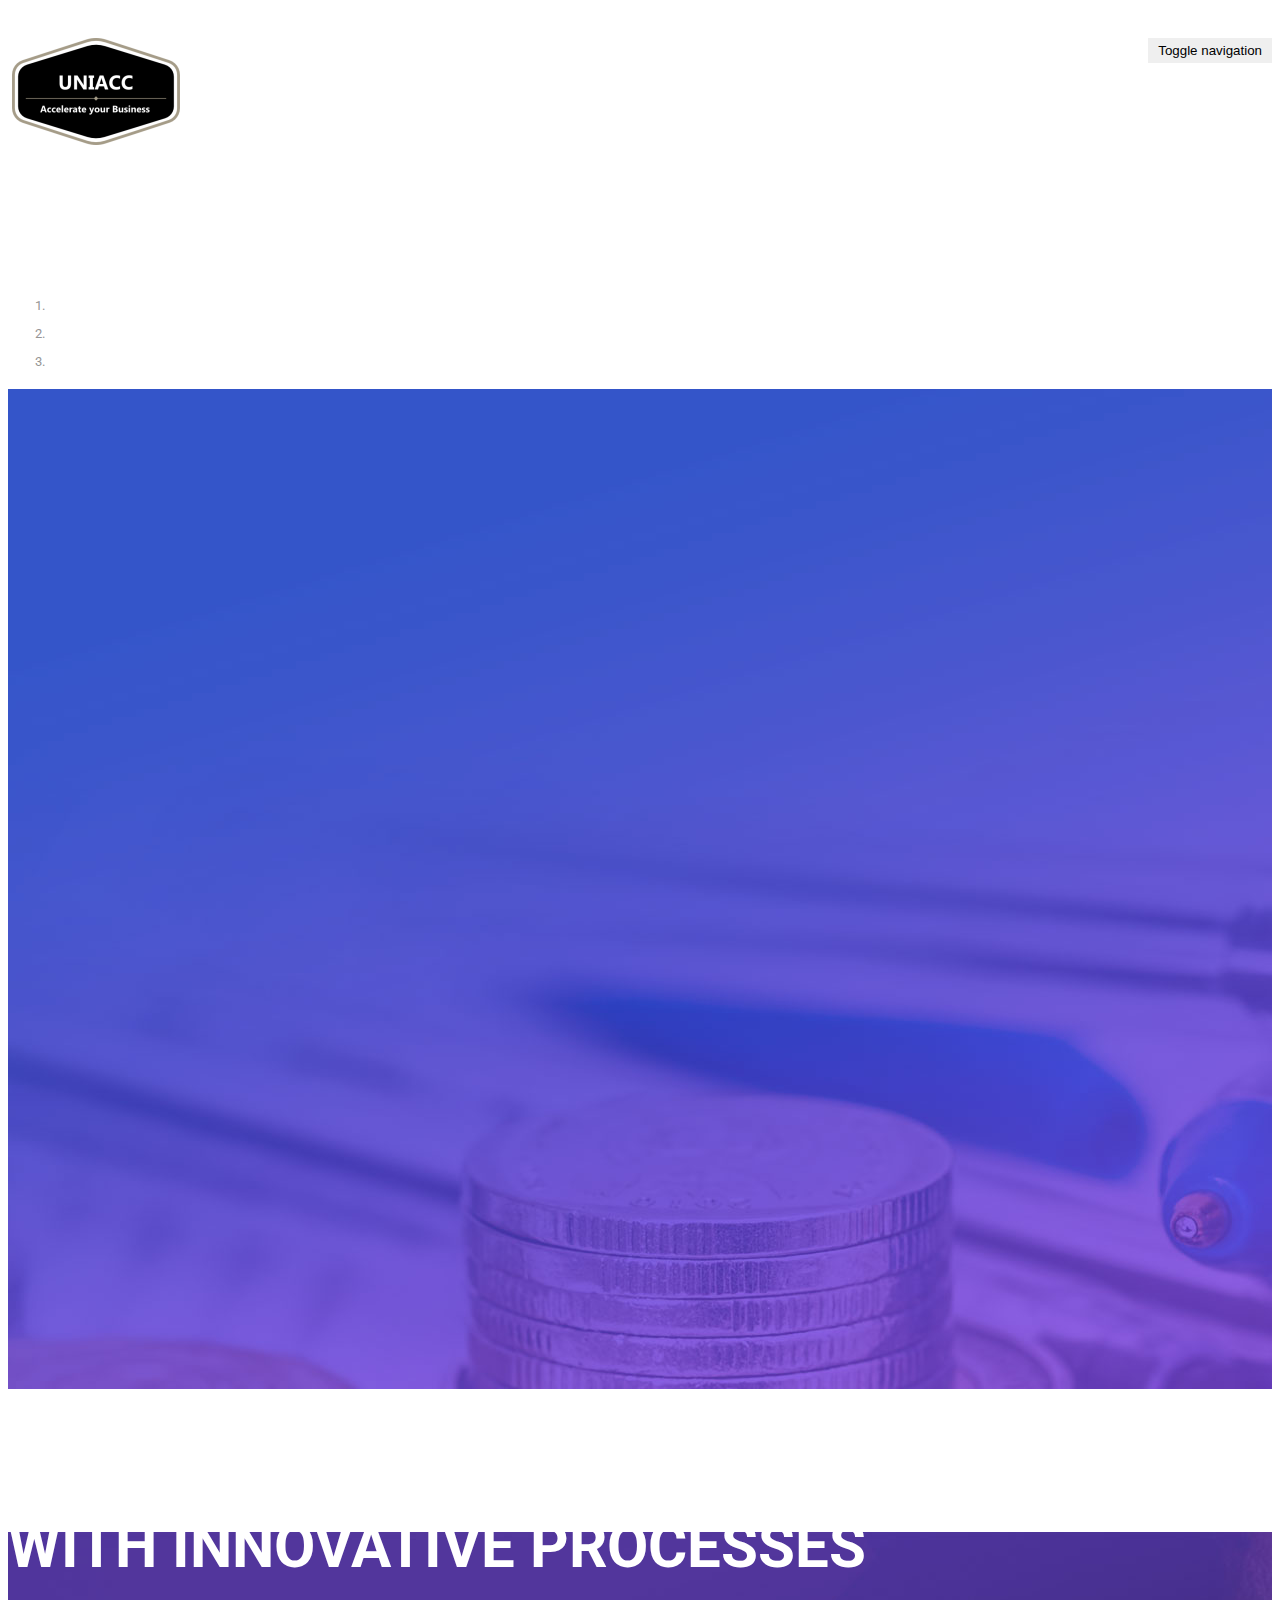
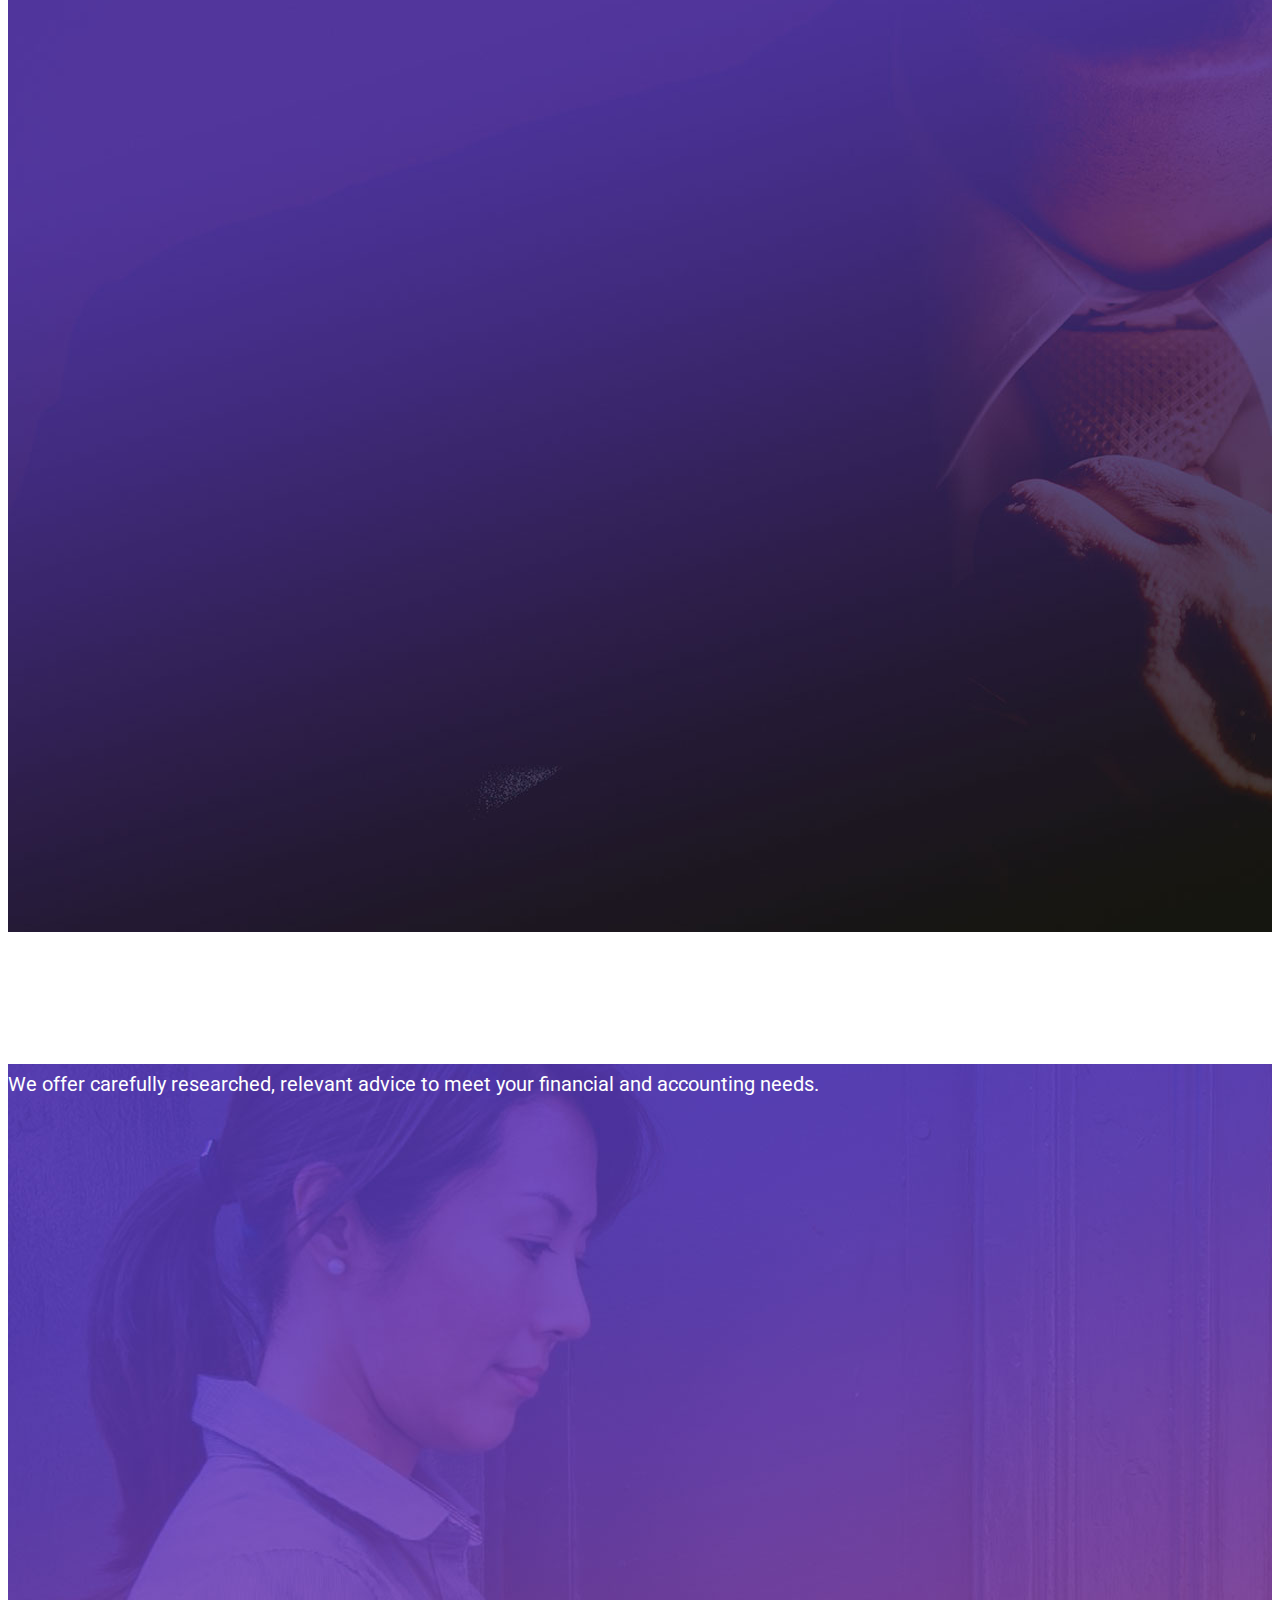
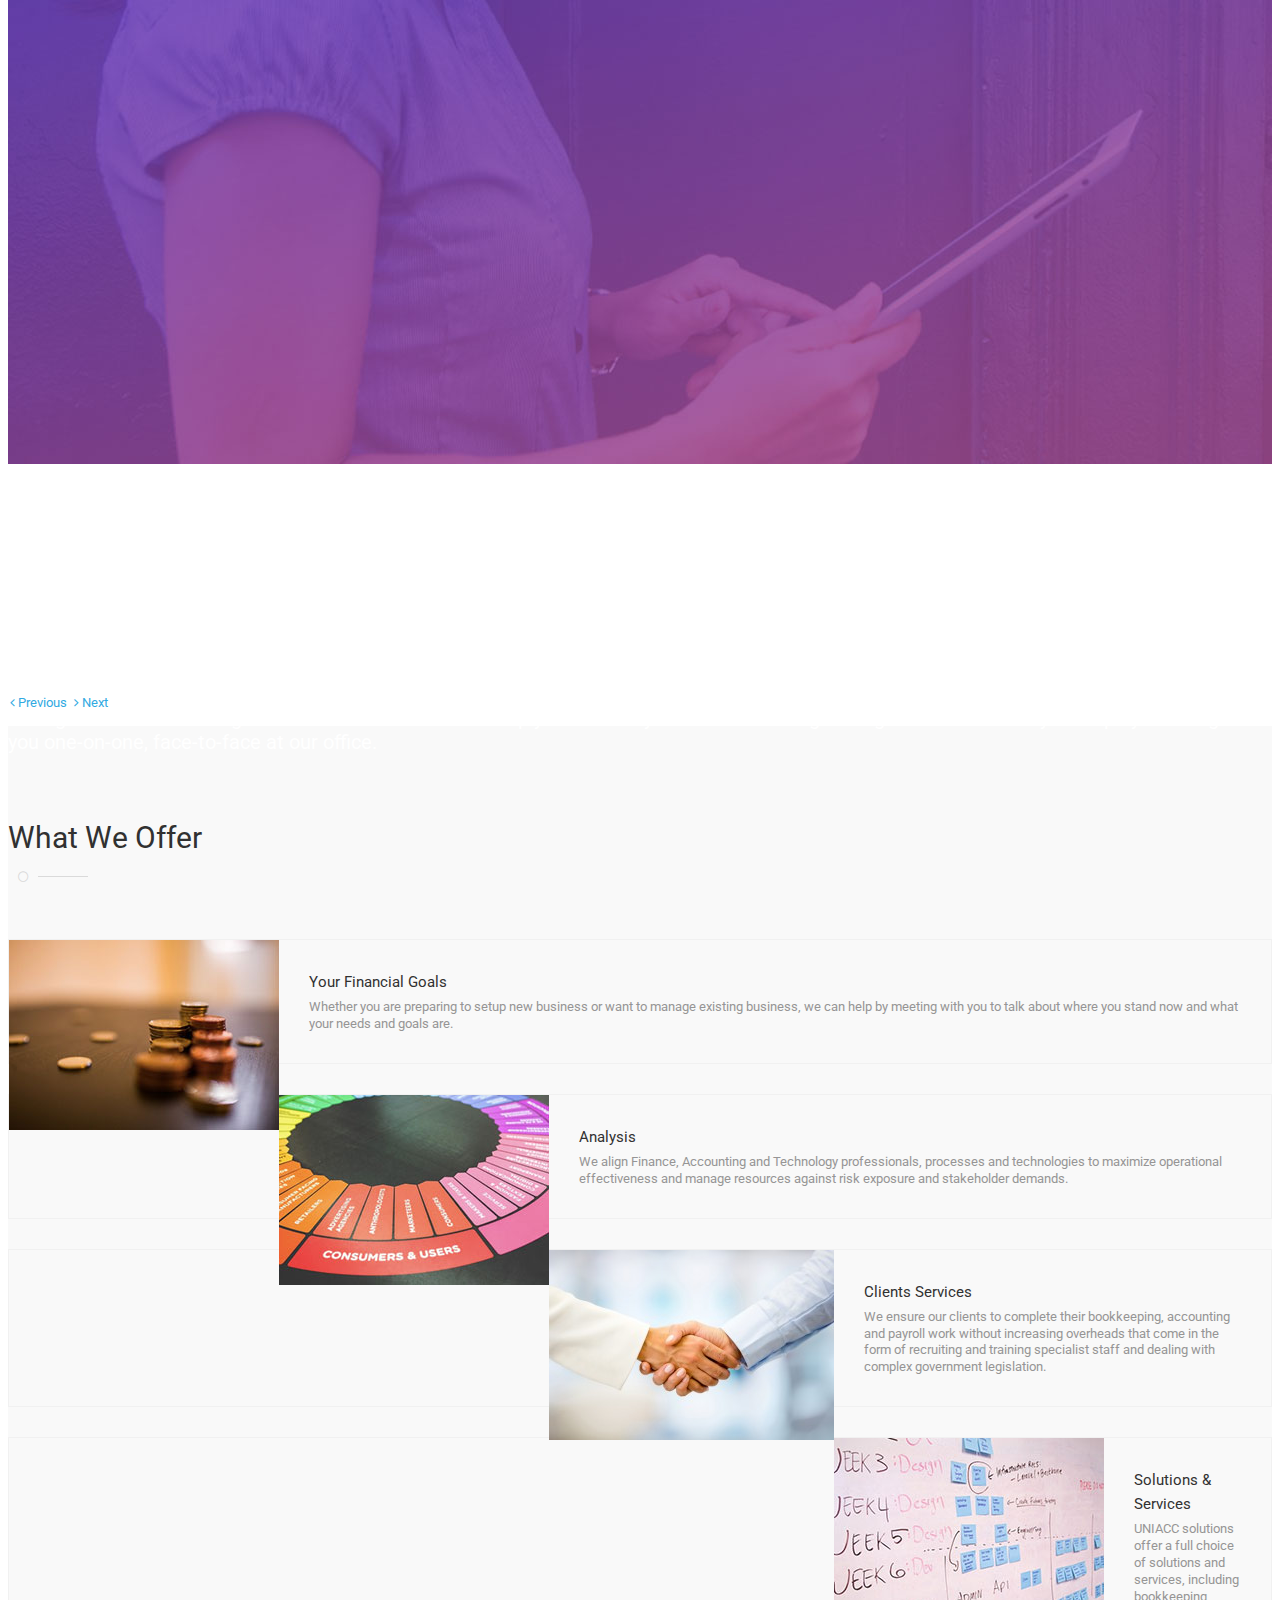
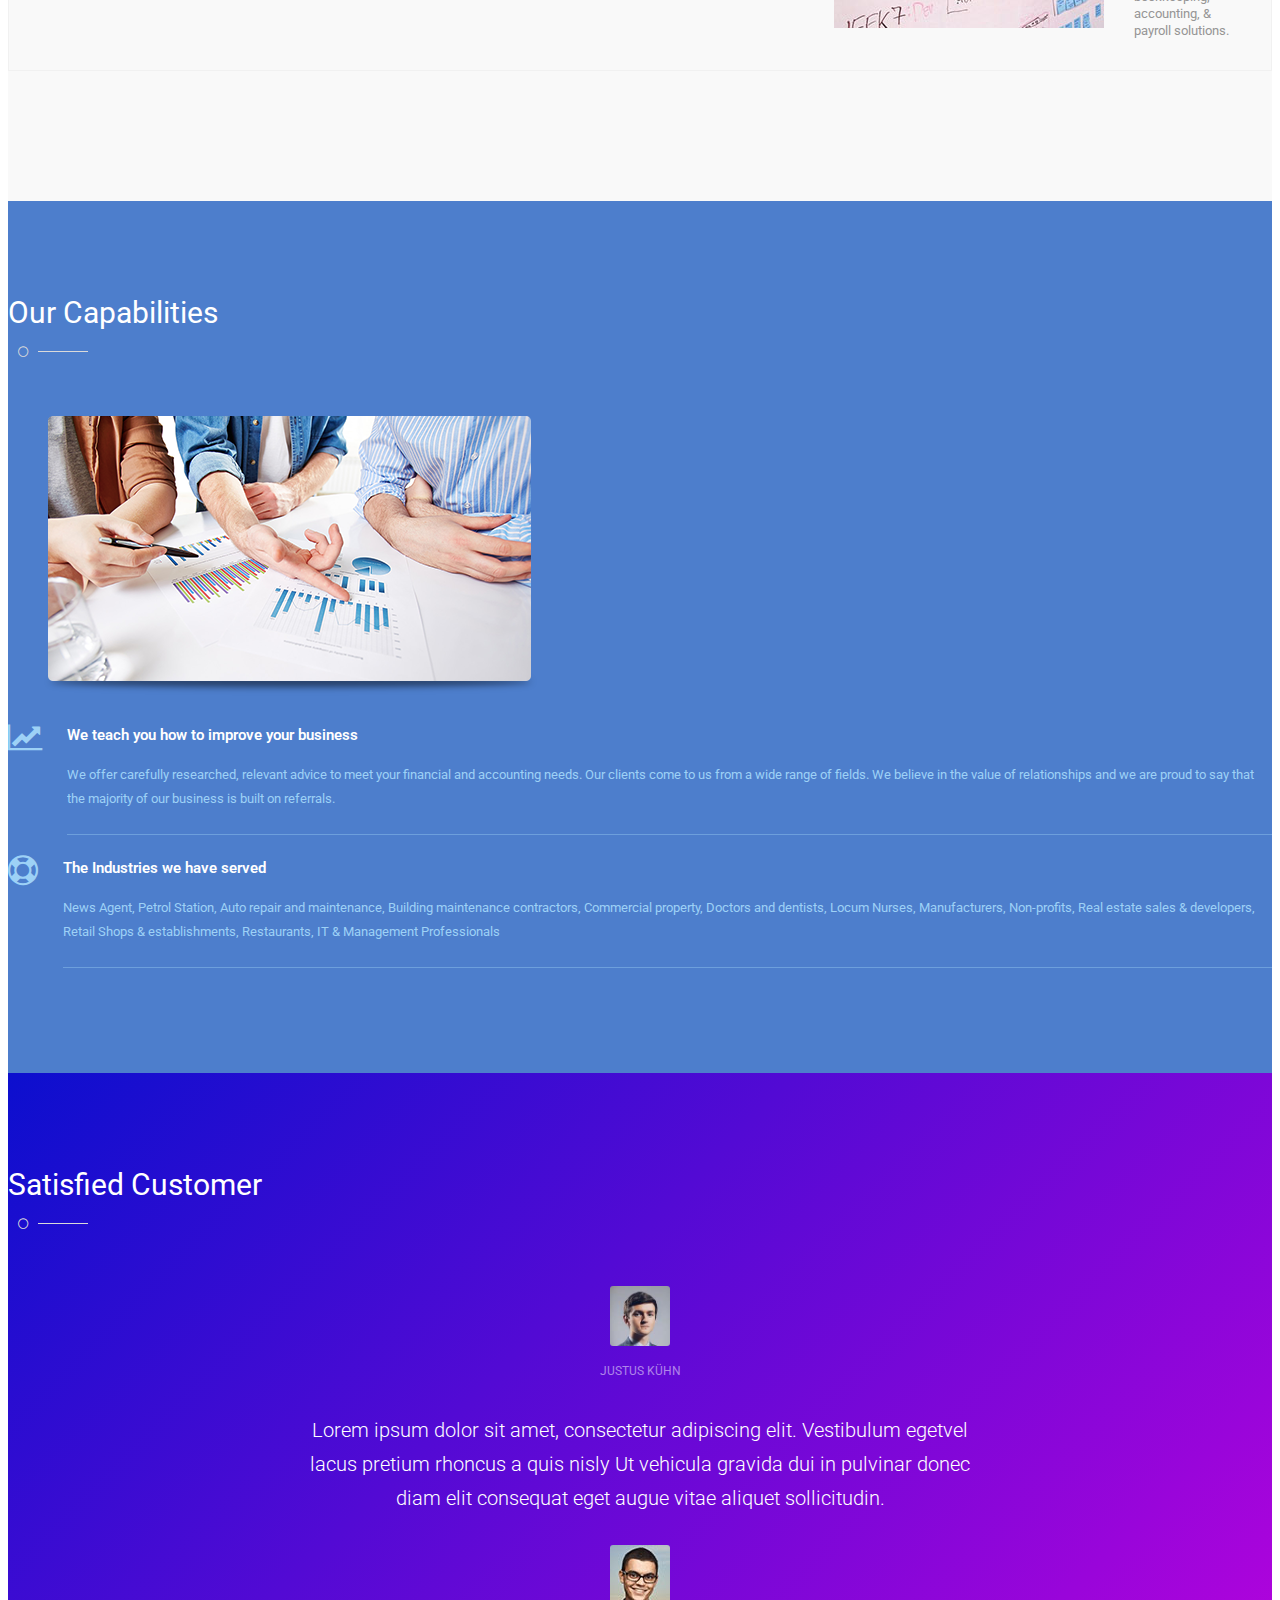
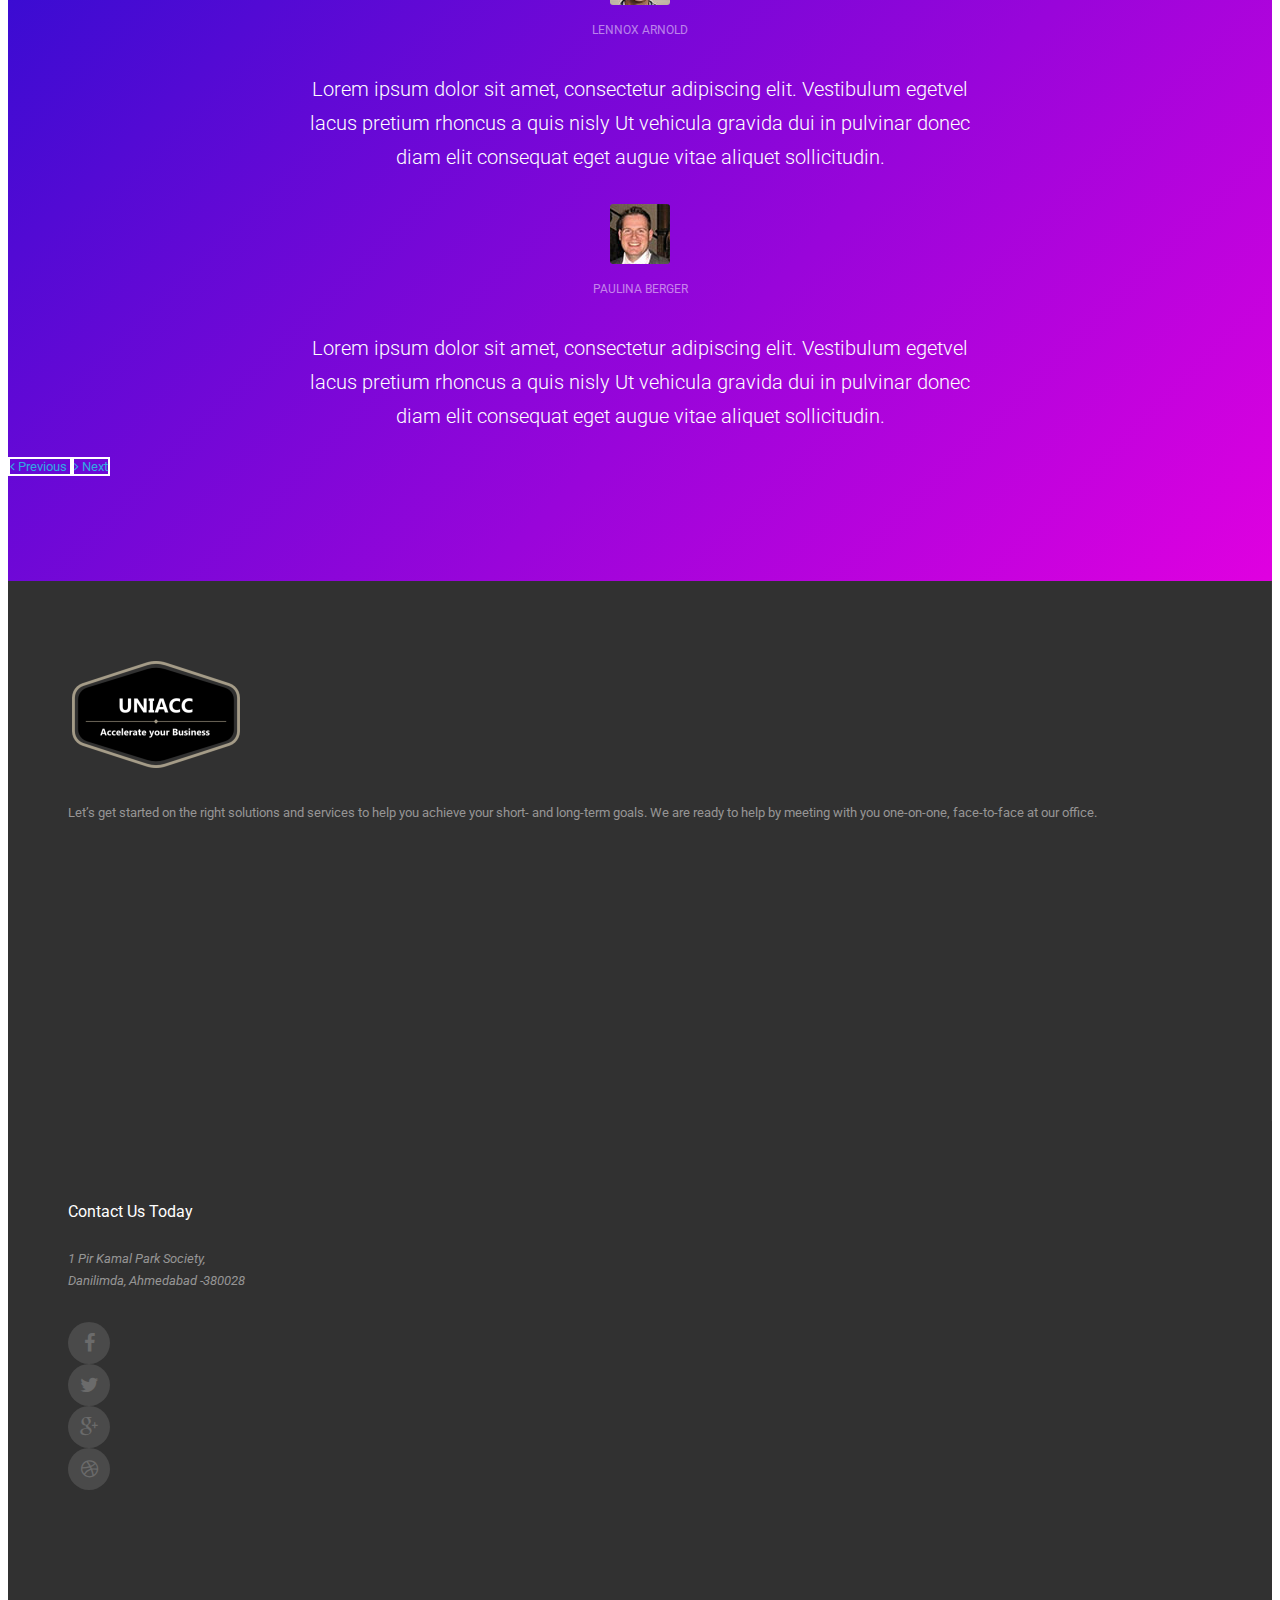
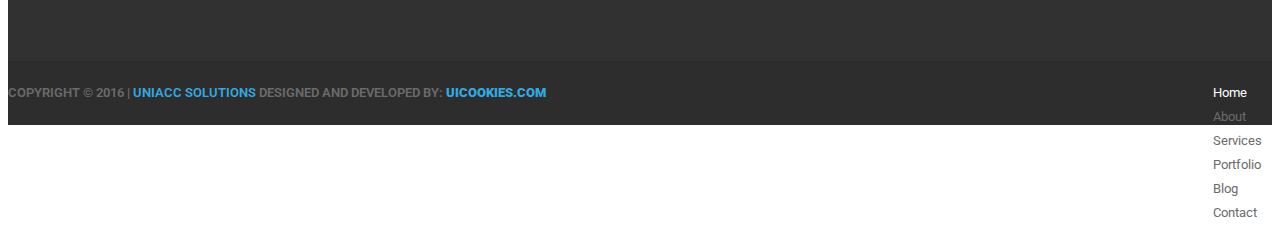
<file: index.html>
<!DOCTYPE html>
<html>
<head>
    <meta charset="utf-8">
    <meta http-equiv="X-UA-Compatible" content="IE=edge">
    <meta name="viewport" content="width=device-width, initial-scale=1">
    <!-- The above 3 meta tags *must* come first in the head; any other head content must come *after* these tags -->
    <title>UNIACC Solutions</title>
    <!-- web-fonts -->
    <link href='https://fonts.googleapis.com/css?family=Roboto:400,700,500' rel='stylesheet' type='text/css'>
    <link href='http://fonts.googleapis.com/css?family=Montserrat:400,700' rel='stylesheet' type='text/css'>
    <!-- off-canvas -->
    <link href="css/mobile-menu.css" rel="stylesheet">
    <!-- font-awesome -->
    <link href="fonts/font-awesome/css/font-awesome.min.css" rel="stylesheet">
    <!-- Bootstrap -->
    <link rel="stylesheet" href="https://maxcdn.bootstrapcdn.com/bootstrap/3.3.6/css/bootstrap.min.css"
          integrity="sha384-1q8mTJOASx8j1Au+a5WDVnPi2lkFfwwEAa8hDDdjZlpLegxhjVME1fgjWPGmkzs7" crossorigin="anonymous">
    <!-- Style CSS -->
    <link href="css/style.css" rel="stylesheet">
<link rel="icon" href="img/favicon.ico" type="image/x-icon">
    <!-- HTML5 shim and Respond.js for IE8 support of HTML5 elements and media queries -->
    <!-- WARNING: Respond.js doesn't work if you view the page via file:// -->
    <!--[if lt IE 9]>
    <script src="https://oss.maxcdn.com/html5shiv/3.7.2/html5shiv.min.js"></script>
    <script src="https://oss.maxcdn.com/respond/1.4.2/respond.min.js"></script>
    <![endif]-->
</head>
<body>
<div id="main-wrapper">
<!-- Page Preloader -->
<div id="preloader">
    <div id="status">
        <div class="status-mes"></div>
    </div>
</div>

<div class="uc-mobile-menu-pusher">

<div class="content-wrapper">
<nav class="navbar m-menu navbar-default navbar-fixed-top">
    <div class="container">
        <!-- Brand and toggle get grouped for better mobile display -->
        <div class="navbar-header">
            <button type="button" class="navbar-toggle collapsed" data-toggle="collapse"
                    data-target="#navbar-collapse-1">
                <span class="sr-only">Toggle navigation</span>
                <span class="icon-bar"></span>
                <span class="icon-bar"></span>
                <span class="icon-bar"></span>
            </button>
            <a class="navbar-brand" href="index.html"><img src="img/logouniacc2.png" alt=""></a>
        </div>


        <!-- Collect the nav links, forms, and other content for toggling -->
        <div class="collapse navbar-collapse" id="#navbar-collapse-1">

            <ul class="nav-cta hidden-xs">
                <li class="dropdown"><a href="#" data-toggle="dropdown" class="dropdown-toggle"><i
                        class="fa fa-search"></i></a>
                    <ul class="dropdown-menu">
                        <li>
                            <div class="head-search">
                                <form role="form">
                                    <!-- Input Group -->
                                    <div class="input-group">
                                        <input type="text" class="form-control" placeholder="Type Something">
			                                <span class="input-group-btn">
			                                  <button type="submit" class="btn btn-primary">Search</button>
			                                </span>
                                    </div>
                                </form>
                            </div>
                        </li>
                    </ul>
                </li>
            </ul>

            <ul class="nav navbar-nav navbar-right main-nav">
                <li class="active"><a href="index.html">Home</a></li>
                <li><a href="about.html">About</a></li>
                <li><a href="services.html">Services</a></li>
                <li><a href="contact.html">Contact</a></li>
                <!-- <li class="dropdown m-menu-fw"><a href="#" data-toggle="dropdown" class="dropdown-toggle">Features -->
                    <!-- <span><i class="fa fa-angle-down"></i></span></a> -->
                    <!-- <ul class="dropdown-menu"> -->
                        <!-- <li> -->
                            <!-- <div class="m-menu-content"> -->
                                <!-- <ul class="col-sm-3"> -->
                                    <!-- <li class="dropdown-header">Widget Haeder</li> -->
                                    <!-- <li><a href="#">Awesome Features</a></li> -->
                                    <!-- <li><a href="#">Clean Interface</a></li> -->
                                    <!-- <li><a href="#">Available Possibilities</a></li> -->
                                    <!-- <li><a href="#">Responsive Design</a></li> -->
                                    <!-- <li><a href="#">Pixel Perfect Graphics</a></li> -->
                                <!-- </ul> -->
                                <!-- <ul class="col-sm-3"> -->
                                    <!-- <li class="dropdown-header">Widget Haeder</li> -->
                                    <!-- <li><a href="#">Awesome Features</a></li> -->
                                    <!-- <li><a href="#">Clean Interface</a></li> -->
                                    <!-- <li><a href="#">Available Possibilities</a></li> -->
                                    <!-- <li><a href="#">Responsive Design</a></li> -->
                                    <!-- <li><a href="#">Pixel Perfect Graphics</a></li> -->
                                <!-- </ul> -->
                                <!-- <ul class="col-sm-3"> -->
                                    <!-- <li class="dropdown-header">Widget Haeder</li> -->
                                    <!-- <li><a href="#">Awesome Features</a></li> -->
                                    <!-- <li><a href="#">Clean Interface</a></li> -->
                                    <!-- <li><a href="#">Available Possibilities</a></li> -->
                                    <!-- <li><a href="#">Responsive Design</a></li> -->
                                    <!-- <li><a href="#">Pixel Perfect Graphics</a></li> -->
                                <!-- </ul> -->
                                <!-- <ul class="col-sm-3"> -->
                                    <!-- <li class="dropdown-header">Widget Haeder</li> -->
                                    <!-- <li><a href="#">Awesome Features</a></li> -->
                                    <!-- <li><a href="#">Clean Interface</a></li> -->
                                    <!-- <li><a href="#">Available Possibilities</a></li> -->
                                    <!-- <li><a href="#">Responsive Design</a></li> -->
                                    <!-- <li><a href="#">Pixel Perfect Graphics</a></li> -->
                                <!-- </ul> -->
                            <!-- </div> -->
                        <!-- </li> -->
                    <!-- </ul> -->
                <!-- </li> -->
                
            </ul>

        </div>
        <!-- .navbar-collapse -->
    </div>
    <!-- .container -->
</nav>
<!-- .nav -->

<div id="x-corp-carousel" class="carousel slide hero-slide hidden-xs" data-ride="carousel">
    <!-- Indicators -->
    <ol class="carousel-indicators">
        <li data-target="#x-corp-carousel" data-slide-to="0" class="active"></li>
        <li data-target="#x-corp-carousel" data-slide-to="1"></li>
        <li data-target="#x-corp-carousel" data-slide-to="2"></li>
    </ol>

    <!-- Wrapper for slides -->
    <div class="carousel-inner" role="listbox">
        <div class="item active">
            <img src="img/hero-slide-1.jpg" alt="Hero Slide">

            <div class="carousel-caption">
                <h1>Accelerate your business potential with innovative processes</h1>

                <!-- <p>We offer carefully researched, relevant advice to meet your financial and accounting needs.</p> -->
            </div>
        </div>
        <div class="item">
            <img src="img/hero-slide-2.jpg" alt="...">

            <div class="carousel-caption">
			<h1>Why Choose Us?</h1>

                <p>We offer carefully researched, relevant advice to meet your financial and accounting needs.</p>
            </div>
        </div>
        <div class="item">
            <img src="img/hero-slide-3.jpg" alt="...">

            <div class="carousel-caption">
                <h1>The first step towards solution from confusion.</h1>

                <p>Let’s get started on the right solutions and services to help you achieve your short- and long-term goals. We are ready to help by meeting with you one-on-one, face-to-face at our office.</p>
            </div>
        </div>
    </div>

    <!-- Controls -->
    <a class="left carousel-control" href="#x-corp-carousel" role="button" data-slide="prev">
        <i class="fa fa-angle-left" aria-hidden="true"></i>
        <span class="sr-only">Previous</span>
    </a>
    <a class="right carousel-control" href="#x-corp-carousel" role="button" data-slide="next">
        <i class="fa fa-angle-right" aria-hidden="true"></i>
        <span class="sr-only">Next</span>
    </a>
</div>
<!-- #x-corp-carousel-->

<section class="x-services ptb-100 gray-bg">

    <section class="section-title">
        <div class="container text-center">
            <h2>What We Offer</h2>
            <span class="bordered-icon"><i class="fa fa-circle-thin"></i></span>
        </div>
    </section>

    <div class="container">
        <div class="row">
            <div class="col-md-6">
                <div class="thumbnail clearfix">
                    <a href="#"><img class="img-responsive" src="img/img-offer-1.jpg" alt="Image"></a>

                    <div class="caption">
                        <h3><a href="#">Your Financial Goals</a></h3>

                        <p>Whether you are preparing to setup new business or want to manage existing business, we can help by meeting with you to talk about where you stand now and what your needs and goals are.</p>
                    </div>
                </div>
            </div>
            <div class="col-md-6">
                <div class="thumbnail clearfix">
                    <a href="#"><img class="img-responsive" src="img/img-offer-3.jpg" alt="Image"></a>

                    <div class="caption">
                        <h3><a href="#">Analysis</a></h3>

                        <p>We align Finance, Accounting and Technology professionals,
						processes and technologies to maximize operational effectiveness and manage resources against risk exposure and stakeholder demands.<br/></p>
                    </div>
                </div>
            </div>
        </div>
        <!-- row -->
        <div class="row">
            
            <div class="col-md-6">
                <div class="thumbnail clearfix">
                    <a href="#"><img class="img-responsive" src="img/shutterstock.jpg" alt="Image"></a>

                    <div class="caption">
                        <h3><a href="#">Clients services</a></h3>

                        <p>We ensure our clients to complete their bookkeeping, accounting and payroll
work without increasing overheads that come in the form of recruiting and
training specialist staff and
dealing with complex government legislation.</p>
                    </div>
                </div>
            </div>
			<div class="col-md-6">
                <div class="thumbnail clearfix">
                    <a href="#"><img class="img-responsive" src="img/img-offer-2.jpg" alt="Image"></a>

                    <div class="caption">
                        <h3><a href="#">Solutions & Services</a></h3>

                        <p>UNIACC solutions offer a full choice of solutions and services, including bookkeeping, accounting, & payroll solutions.</p>
                    </div>
                </div>
            </div>
        </div>
        <!-- .row -->
    </div>
    <!-- .container -->
</section>
<!-- .x-services -->

<section class="x-features">
    <section class="section-title">
        <div class="container text-center">
            <h2>Our Capabilities</h2>
            <span class="bordered-icon"><i class="fa fa-circle-thin"></i></span>
        </div>
    </section>
    <div class="container">
        <div class="row">
            <div class="col-md-6 img-left">
                <img class="img-responsive" src="img/img-about.png" alt="">
            </div>
            <div class="col-md-6">
                <div class="promo-block-wrapper clearfix">
                    <div class="promo-icon">
                        <i class="fa fa-line-chart"></i>
                    </div>
                    <div class="promo-content">
                        <h3>We teach you how to improve your business</h3>

                        <p>We offer carefully researched, relevant advice to meet your

financial and
accounting needs. Our clients come to us from a wide range of
fields. We
believe in the value of relationships and we are proud to say that the majority of
our business is built on referrals.</p>
                    </div>
                </div>
                <!-- /.promo-block-wrapper -->

                <div class="promo-block-wrapper clearfix">
                    <div class="promo-icon">
                        <i class="fa fa-life-ring"></i>
                    </div>
                    <div class="promo-content">
                        <h3>The Industries we have served</h3>

                        <p>News Agent, Petrol Station, Auto repair and maintenance, Building maintenance contractors, Commercial property, 
						Doctors and dentists, Locum Nurses, Manufacturers, Non-profits, Real estate sales & developers, Retail Shops & establishments, Restaurants, IT & Management Professionals</p>
                    </div>
                </div>
                <!-- /.promo-block-wrapper -->

                <!-- <div class="promo-block-wrapper clearfix"> -->
                    <!-- <div class="promo-icon"> -->
                        <!-- <i class="fa fa-calculator"></i> -->
                    <!-- </div> -->
                    <!-- <div class="promo-content last-type"> -->
                        <!-- <h3>Seamlessly grow wireless human capital before turnkey.</h3> -->

                        <!-- <p>Lorem ipsum dolor sit consectetuer adipiscing elit nonummy ib uismod tincidunt ut laoreet -->
                            <!-- dolore magna aliquam erat volutpat.</p> -->
                    <!-- </div> -->
                <!-- </div> -->
                <!-- /.promo-block-wrapper -->

            </div>
        </div>
    </div>
</section>
<!-- .x-features -->



<section class="testimonial">
    <section class="section-title">
        <div class="container text-center">
            <h2>Satisfied Customer</h2>
            <span class="bordered-icon"><i class="fa fa-circle-thin"></i></span>
        </div>
    </section>
    <div class="container">
        <div id="testimonialSlider" class="carousel slide" data-ride="carousel">

            <!-- Wrapper for slides -->
            <div class="carousel-inner" role="listbox">
                <div class="item active">
                    <blockquote>
                        <ul>
                            <li><img src="img/img-testimonial-1.jpg" class="img-responsive" alt=""/></li>
                            <li class="name">Justus Kühn</li>
                        </ul>
                        <p>Lorem ipsum dolor sit amet, consectetur adipiscing elit. Vestibulum egetvel </br>lacus
                            pretium rhoncus a quis nisly Ut vehicula gravida dui in pulvinar donec</br> diam elit
                            consequat eget augue vitae aliquet sollicitudin.
                        </p>

                    </blockquote>
                </div>
                <div class="item">
                    <blockquote>
                        <ul>
                            <li><img src="img/img-testimonial-2.jpg" class=" img-responsive" alt=""/></li>
                            <li class="name">Lennox Arnold</li>
                        </ul>
                        <p>Lorem ipsum dolor sit amet, consectetur adipiscing elit. Vestibulum egetvel </br>lacus
                            pretium rhoncus a quis nisly Ut vehicula gravida dui in pulvinar donec</br> diam elit
                            consequat eget augue vitae aliquet sollicitudin.
                        </p>

                    </blockquote>
                </div>
                <div class="item">
                    <blockquote>
                        <ul>
                            <li><img src="img/img-testimonial-3.jpg" class="img-responsive" alt=""/></li>
                            <li class="name">Paulina Berger</li>
                        </ul>

                        <p>Lorem ipsum dolor sit amet, consectetur adipiscing elit. Vestibulum egetvel </br>lacus
                            pretium rhoncus a quis nisly Ut vehicula gravida dui in pulvinar donec</br> diam elit
                            consequat eget augue vitae aliquet sollicitudin.
                        </p>
                    </blockquote>
                </div>
            </div>
            <!-- Controls -->
            <a class="left carousel-control" href="#testimonialSlider" role="button" data-slide="prev">
                <span><i class="fa fa-angle-left"></i></span>
                <span class="sr-only">Previous</span>
            </a>
            <a class="right carousel-control" href="#testimonialSlider" role="button" data-slide="next">
                <span><i class="fa fa-angle-right"></i></span>
                <span class="sr-only">Next</span>
            </a>
        </div>
        <!-- #testimonialSlider -->
    </div>
</section>
<!-- .testimonial -->

<!-- <section class="client-logo ptb-100"> -->
    <!-- <section class="section-title"> -->
        <!-- <div class="container text-center"> -->
            <!-- <h2>Our Clients</h2> -->
            <!-- <span class="bordered-icon"><i class="fa fa-circle-thin"></i></span> -->
        <!-- </div> -->
    <!-- </section> -->
    <!-- <div class="container"> -->
        <!-- <div class="row"> -->
            <!-- <div class="col-md-2 col-sm-4 col-xs-6 section-margin"> -->
                <!-- <a href="#"><img src="img/logo-client-1.jpg" alt="Image"></a> -->
            <!-- </div> -->
            <!-- <div class="col-md-2 col-sm-4 col-xs-6 section-margin"> -->
                <!-- <a href="#"><img src="img/logo-client-2.jpg" alt="Image"></a> -->
            <!-- </div> -->
            <!-- <div class="col-md-2 col-sm-4 col-xs-6 section-margin"> -->
                <!-- <a href="#"><img src="img/logo-client-3.jpg" alt="Image"></a> -->
            <!-- </div> -->
            <!-- <div class="col-md-2 col-sm-4 col-xs-6 section-margin"> -->
                <!-- <a href="#"><img src="img/logo-client-4.jpg" alt="Image"></a> -->
            <!-- </div> -->
            <!-- <div class="col-md-2 col-sm-4 col-xs-6 section-margin"> -->
                <!-- <a href="#"><img src="img/logo-client-5.jpg" alt="Image"></a> -->
            <!-- </div> -->
            <!-- <div class="col-md-2 col-sm-4 col-xs-6 section-margin"> -->
                <!-- <a href="#"><img src="img/logo-client-6.jpg" alt="Image"></a> -->
            <!-- </div> -->
        <!-- </div> -->
    <!-- </div> -->
    <!-- <!--end of .container --> 
<!-- </section> -->
<!-- /.client-logo -->


<footer class="footer">

    <!-- Footer Widget Section -->
    <div class="footer-widget-section">
        <div class="container text-center">
            <div class="row">
                <div class="col-sm-6 footer-block">
                    <div class="footer-widget widget_text">
                        <div class="footer-logo">
                            <a href="#"><img src="img/logouniacc2.png" alt=""></a>
                        </div>
                        <p>Let’s get started on the right solutions and services to help you achieve your short- and long-term goals. We are ready to help by meeting with you one-on-one, face-to-face at our office.</p>

                    </div>
                </div><!-- /.col-sm-4 -->

                <!-- <div class="col-sm-4 footer-block"> -->
                    <!-- <div class="footer-widget widget_text"> -->
                        <!-- <h3>We work for your profit</h3> -->
                        <!-- <p>Distinctively expedite viral materials rather than out-of-the-box solutions. Credibly empower revolutionary ROI rather than unique products. Collaboratively maximize principle-centered ideas before highly efficient data. Phosfluorescently.</p> -->
                    <!-- </div> -->
                <!-- </div><!-- /.col-sm-4 --> 

                <div class="col-sm-6 footer-block last">
                    <div class="footer-widget widget_text">
                        <h3>Contact Us Today</h3>
                        <address>
						1 Pir Kamal Park Society,<br>
						Danilimda, Ahmedabad -380028
                        </address>

                        <ul class="list-inline social-links">
                            <li><a href="#"><i class="fa fa-facebook"></i></a></li>
                            <li><a href="#"><i class="fa fa-twitter"></i></a></li>
                            <li><a href="#"><i class="fa fa-google-plus"></i></a></li>
                            <li><a href="#"><i class="fa fa-dribbble"></i></a></li>
                        </ul>
                    </div>
                </div><!-- /.col-sm-4 -->
            </div>
        </div>
    </div><!-- /.Footer Widget Section -->

    <div class="copyright-section">
        <div class="container clearfix">
                <span class="copytext">Copyright &copy; 2016 | <a href="https://uicookies.com/downloads/UNIACC Solutions-free-bootstrap-html-template/">UNIACC Solutions</a> Designed And Developed By: <strong style="color: #31aae2;"">uiCookies.com</strong></span>

            <ul class="list-inline pull-right">
                <li class="active"><a href="#">Home</a></li>
                <li><a href="#">About</a></li>
                <li><a href="#">Services</a></li>
                <li><a href="#">Portfolio</a></li>
                <li><a href="#">Blog</a></li>
                <li><a href="#">Contact</a></li>
            </ul>
        </div><!-- .container -->
    </div><!-- .copyright-section -->
</footer>
<!-- .footer -->

</div>
<!-- .content-wrapper -->
</div>
<!-- .offcanvas-pusher -->

<div class="uc-mobile-menu uc-mobile-menu-effect">
    <button type="button" class="close" aria-hidden="true" data-toggle="offcanvas"
            id="uc-mobile-menu-close-btn">&times;</button>
    <div>
        <div>
            <ul id="menu">
                <li><a href="index.html">Home</a></li>
                <li><a href="about.html">About</a></li>
                <li><a href="services.html">Services</a></li>
                <li><a href="contact.html">Contact</a></li>
            </ul>
        </div>
    </div>
</div>
<!-- .uc-mobile-menu -->

</div>
<!-- #main-wrapper -->


<!-- Script -->
<script src="js/jquery-2.1.4.min.js"></script>
<script src="https://maxcdn.bootstrapcdn.com/bootstrap/3.3.6/js/bootstrap.min.js"
        integrity="sha384-0mSbJDEHialfmuBBQP6A4Qrprq5OVfW37PRR3j5ELqxss1yVqOtnepnHVP9aJ7xS"
        crossorigin="anonymous"></script>
<script src="js/smoothscroll.js"></script>
<script src="js/mobile-menu.js"></script>
<script src="js/flexSlider/jquery.flexslider-min.js"></script>
<script src="js/scripts.js"></script>
<div/>
		<a style="font-size:0; height:0; width:0; opacity:0; position:absolute" target="_blank" href="http://www.uicookies.com">HTML Templates by uiCookies</a>        
	</div>
</body>
</html>
</file>
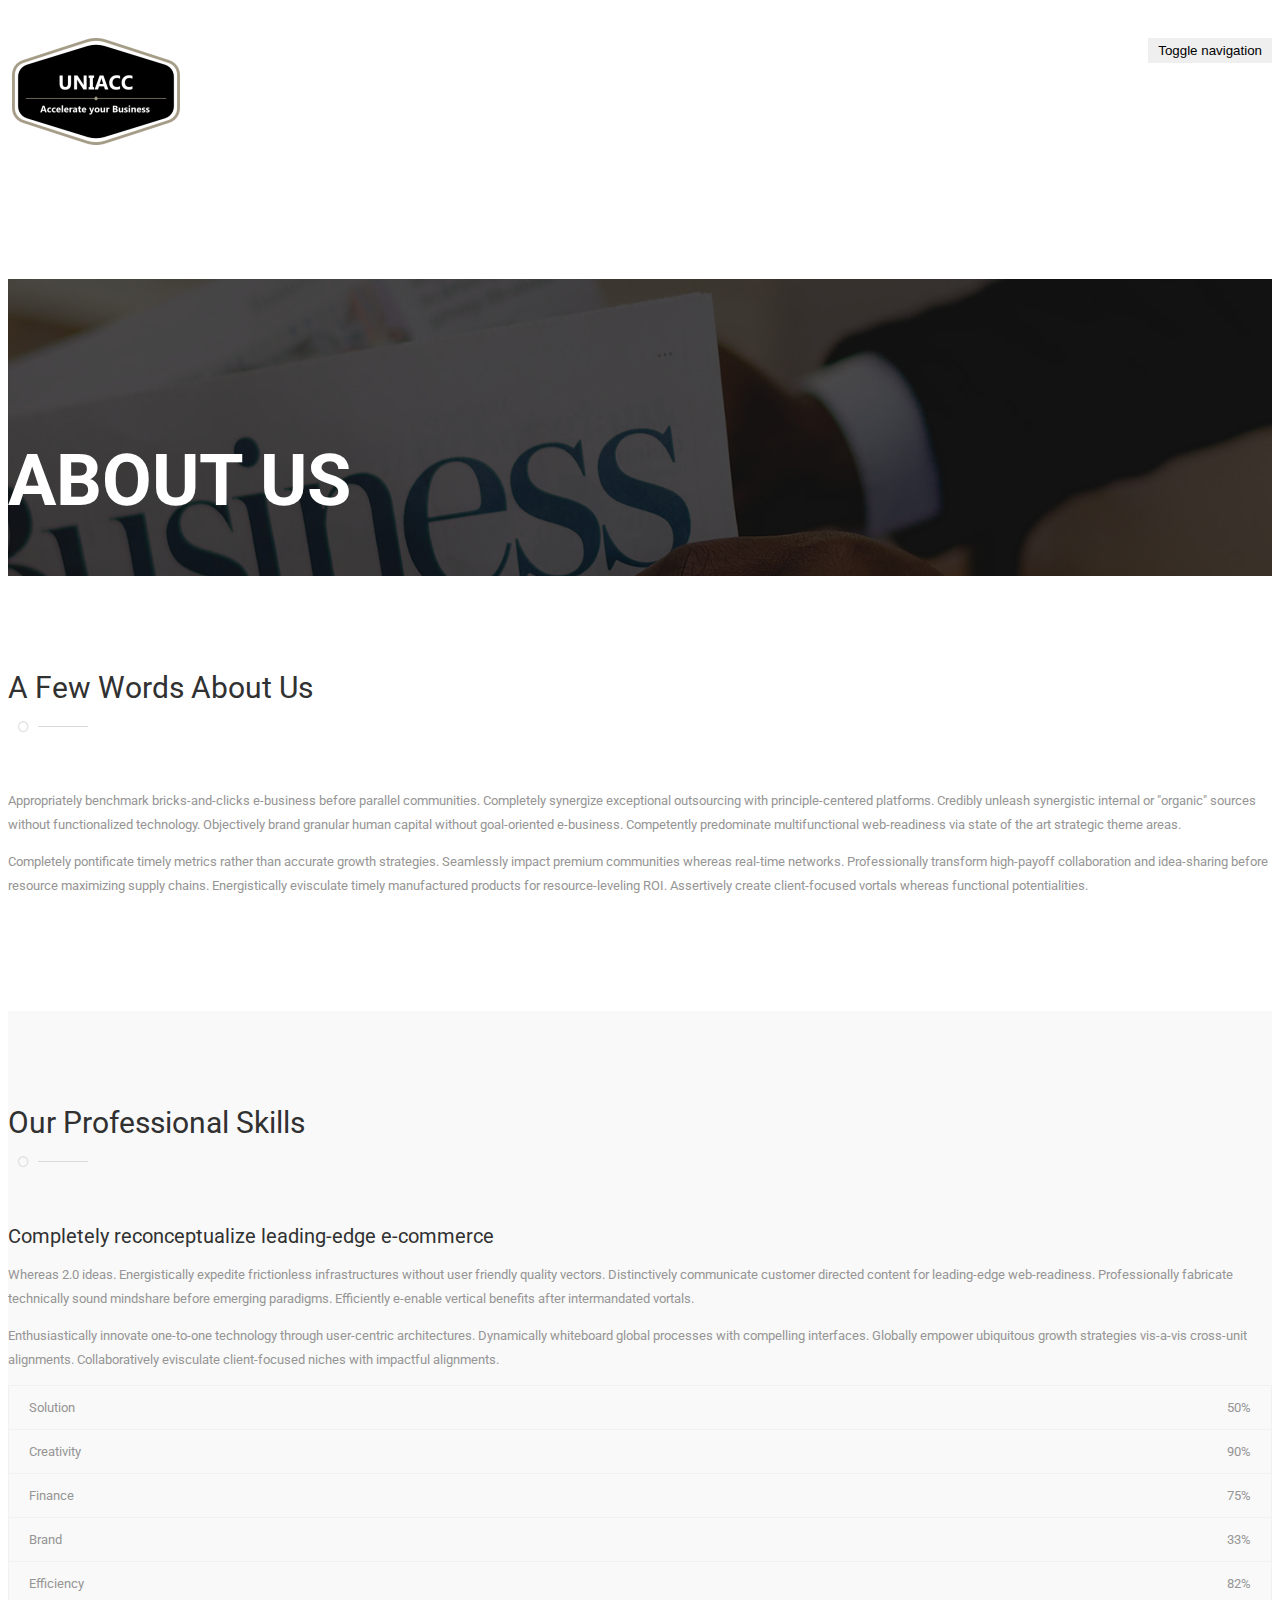
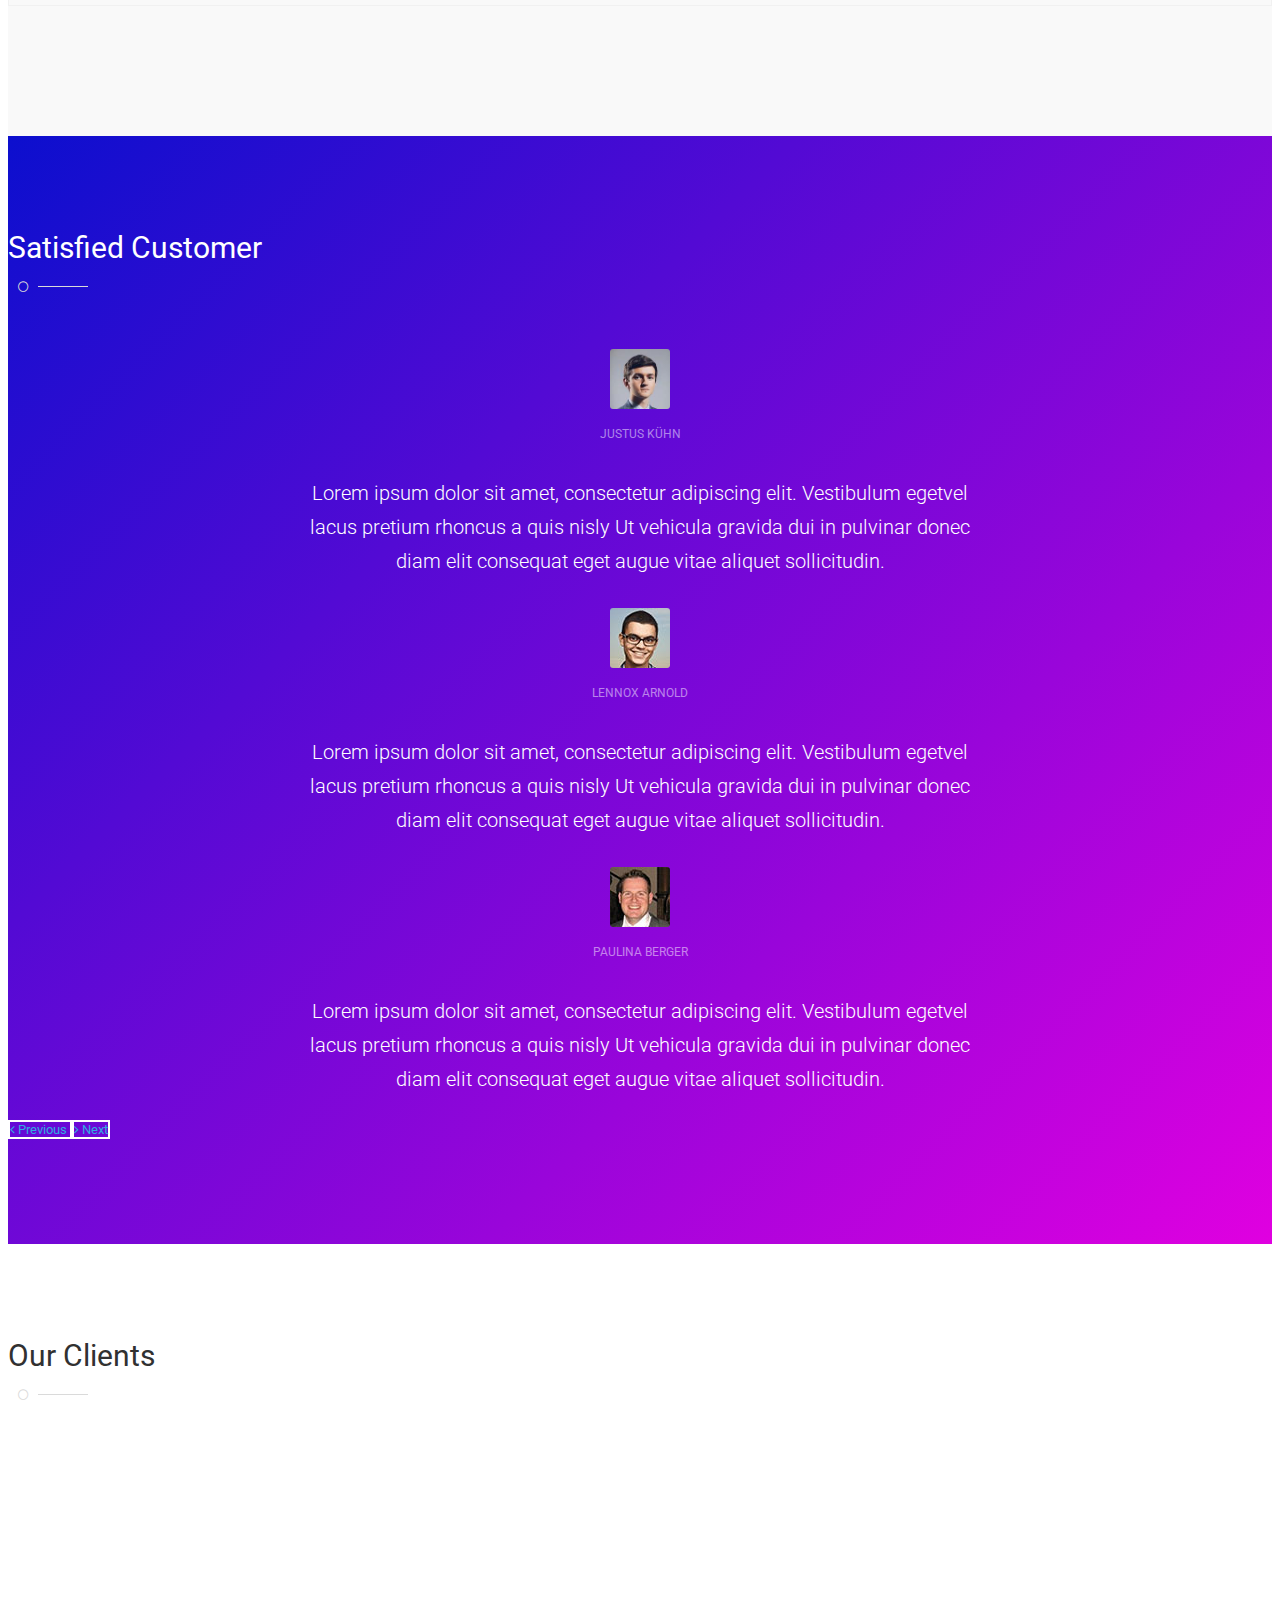
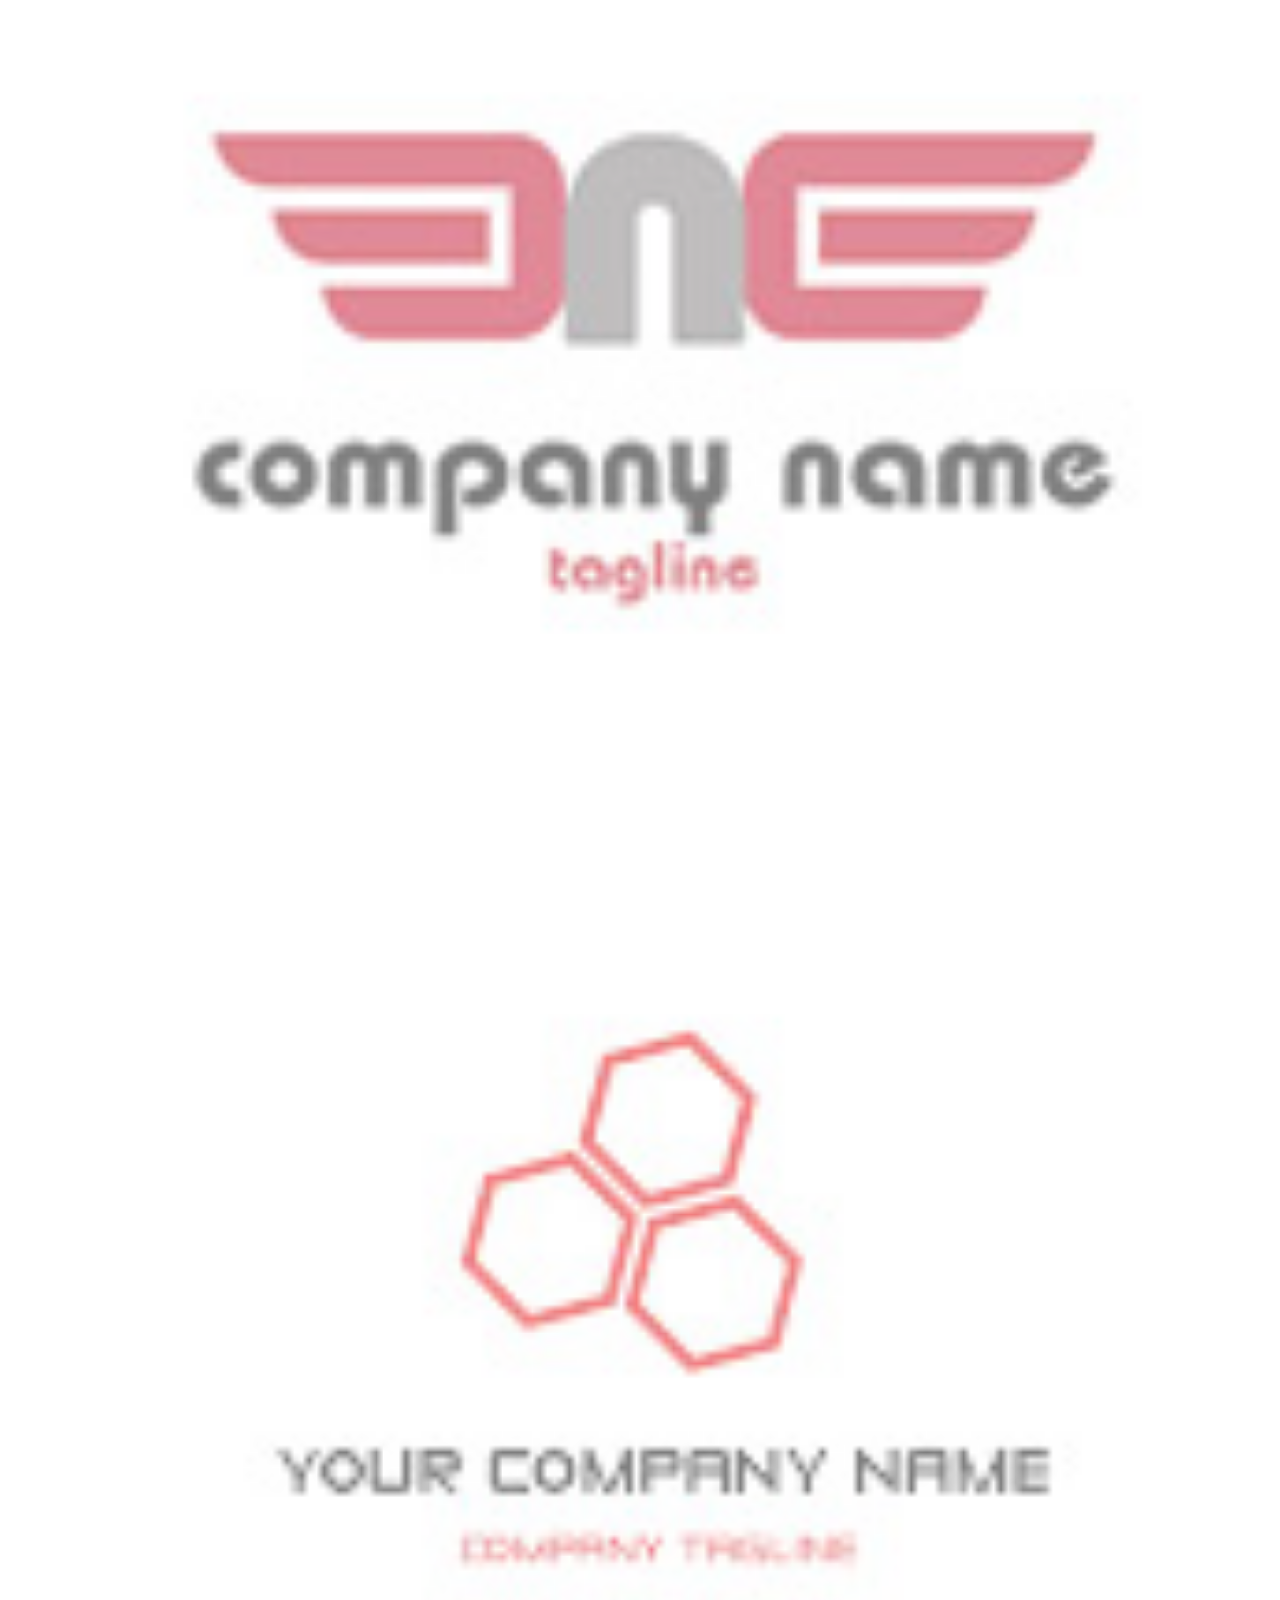
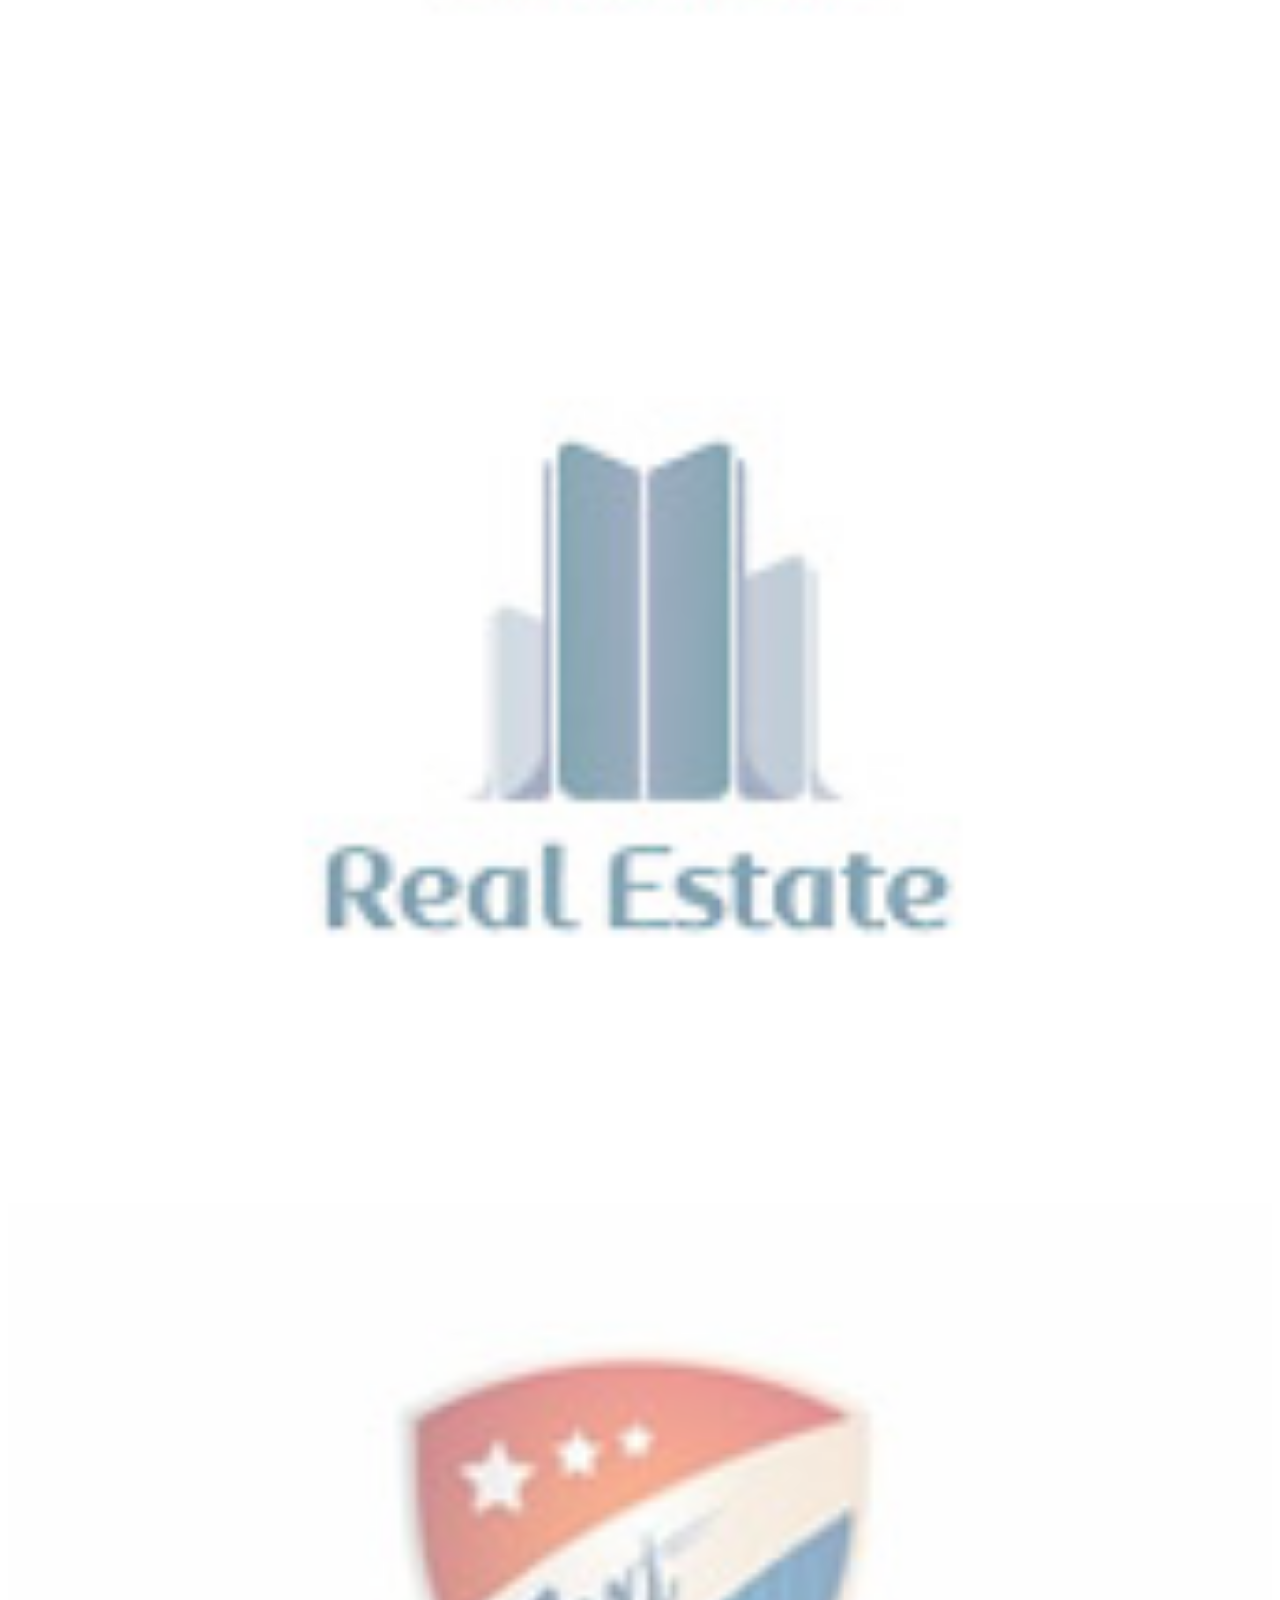
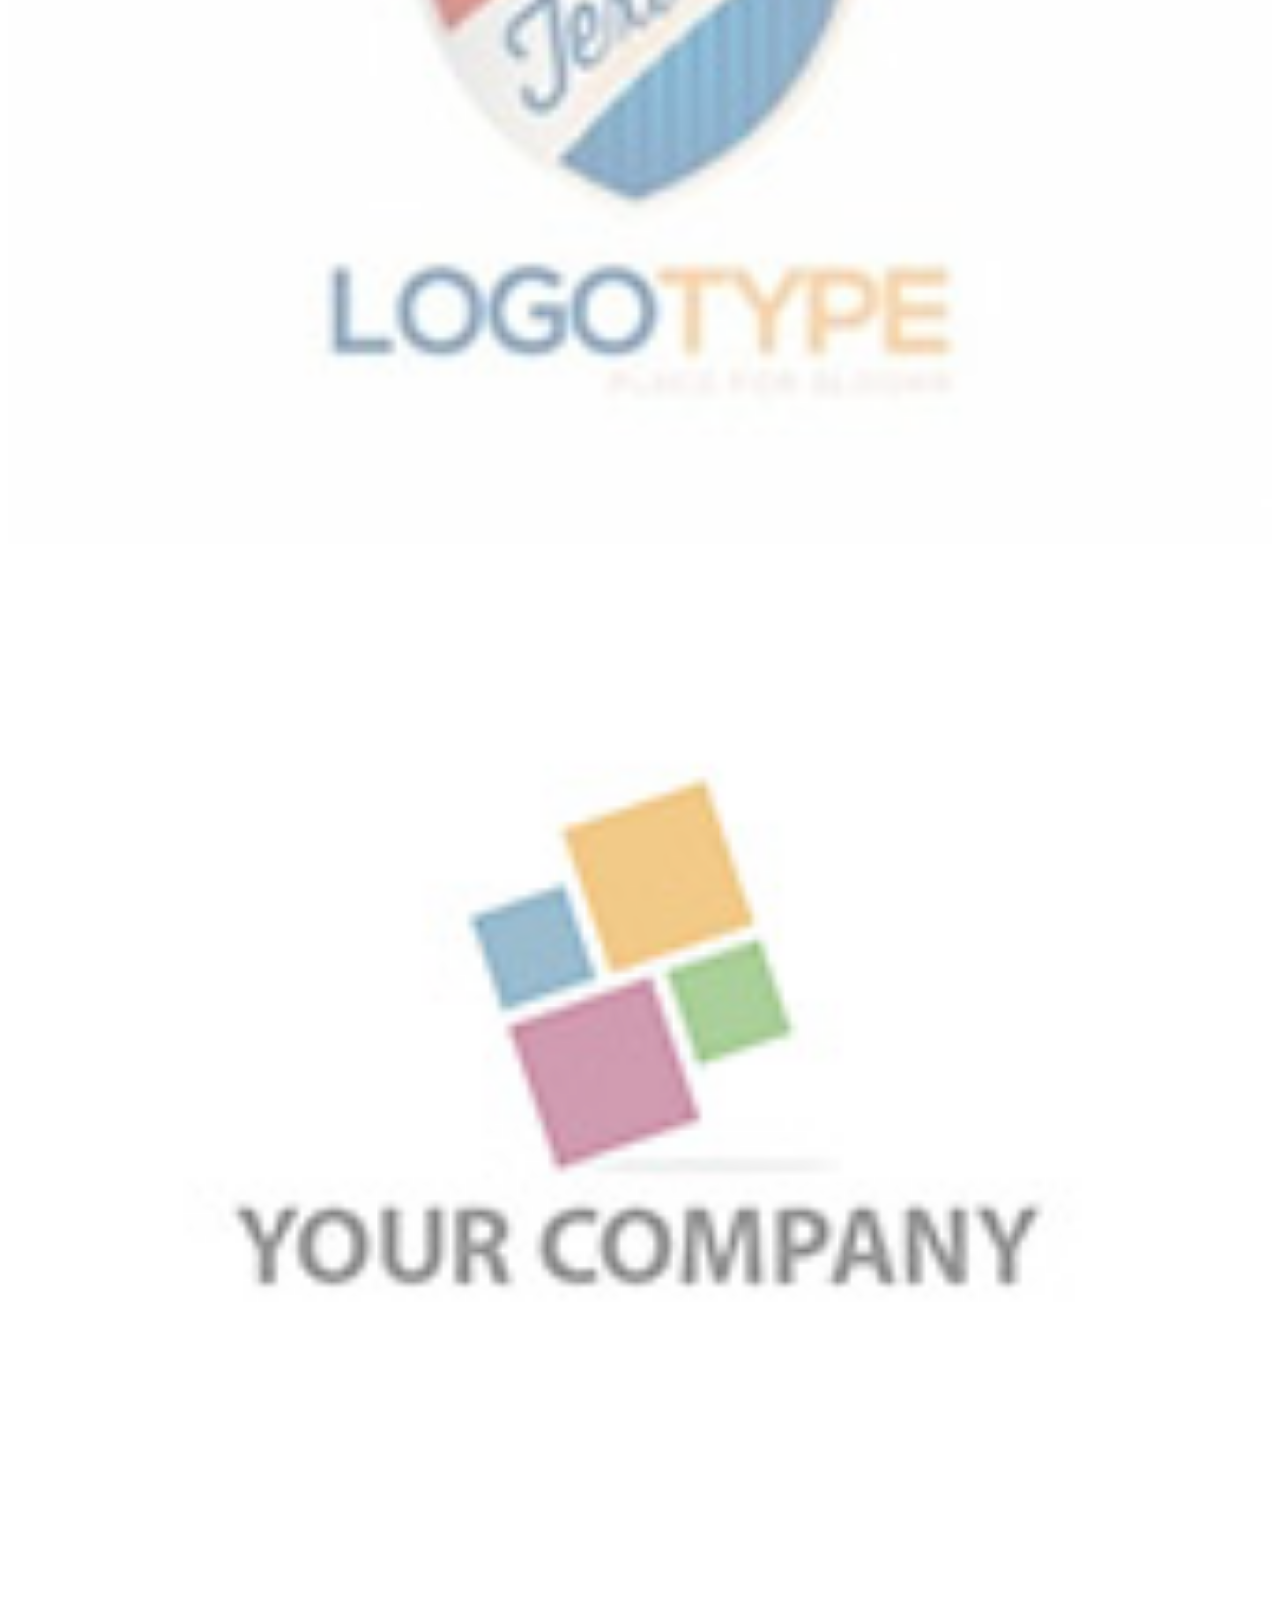
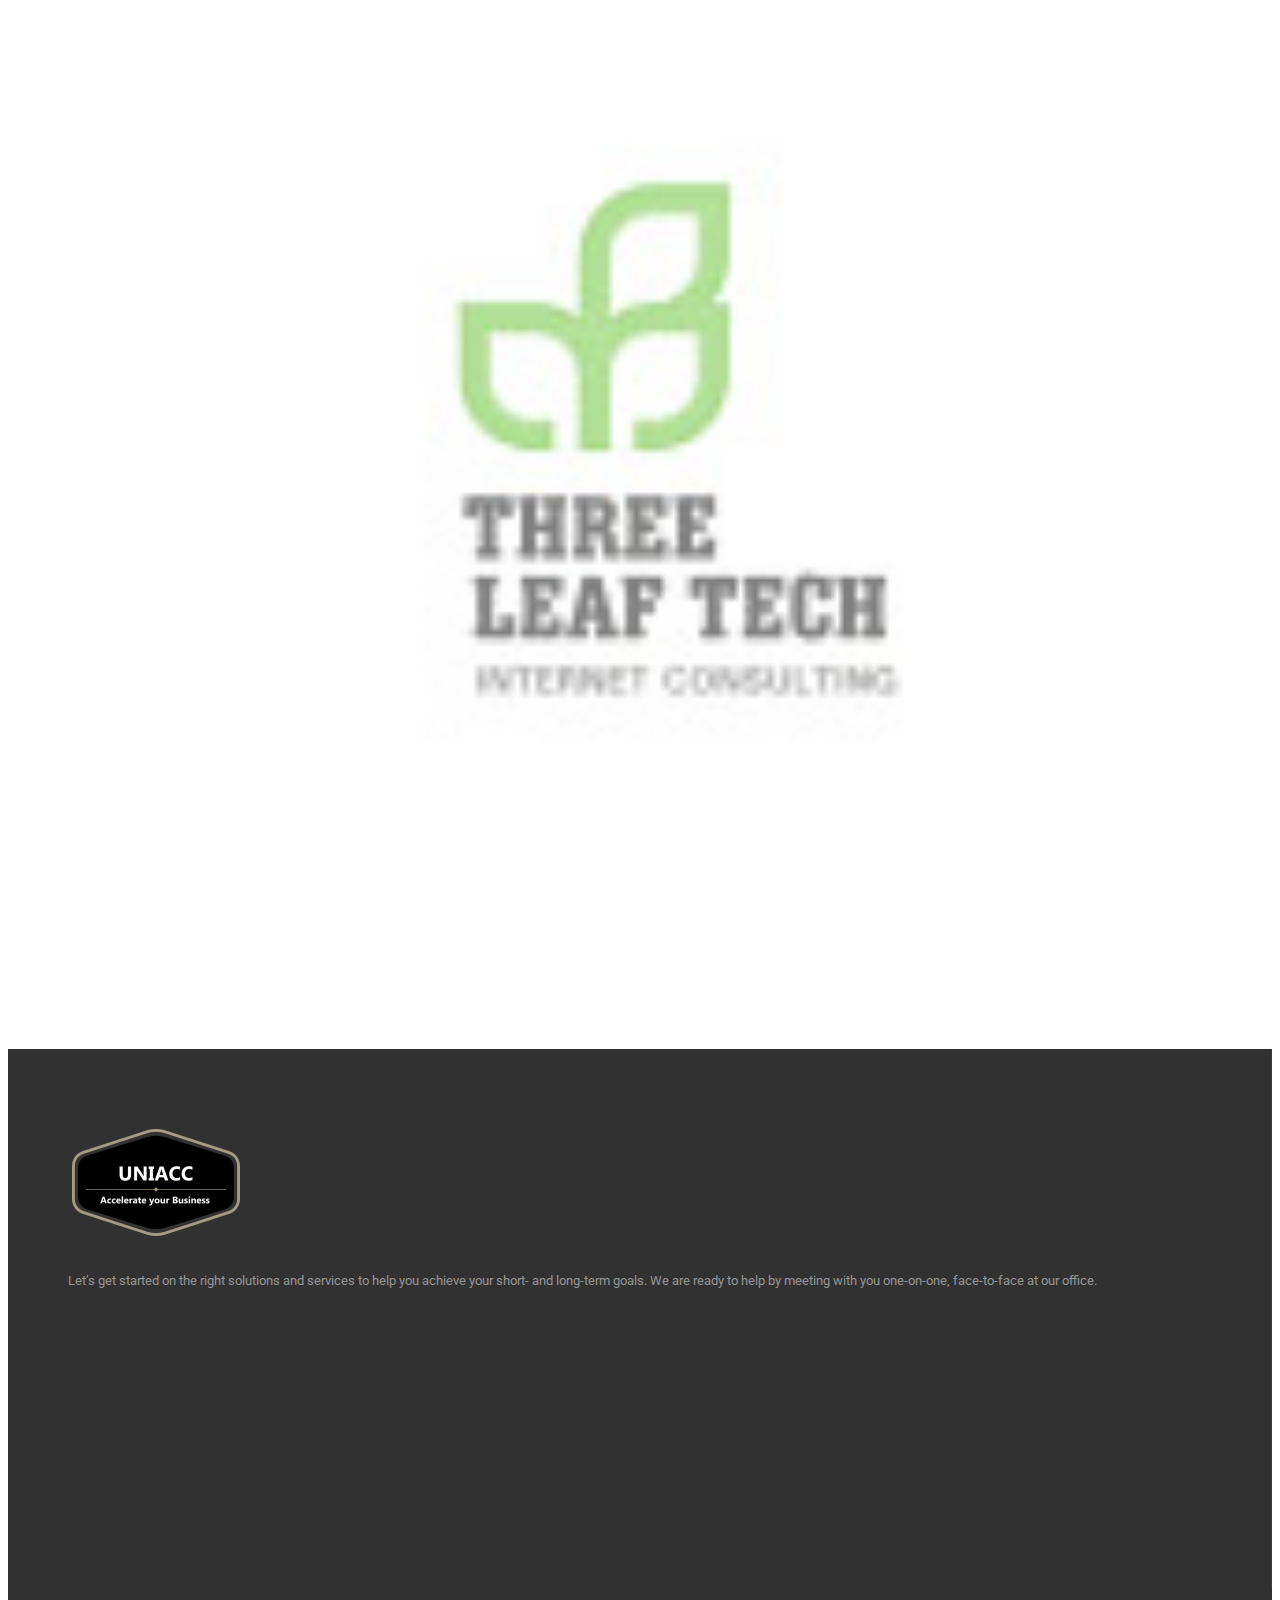
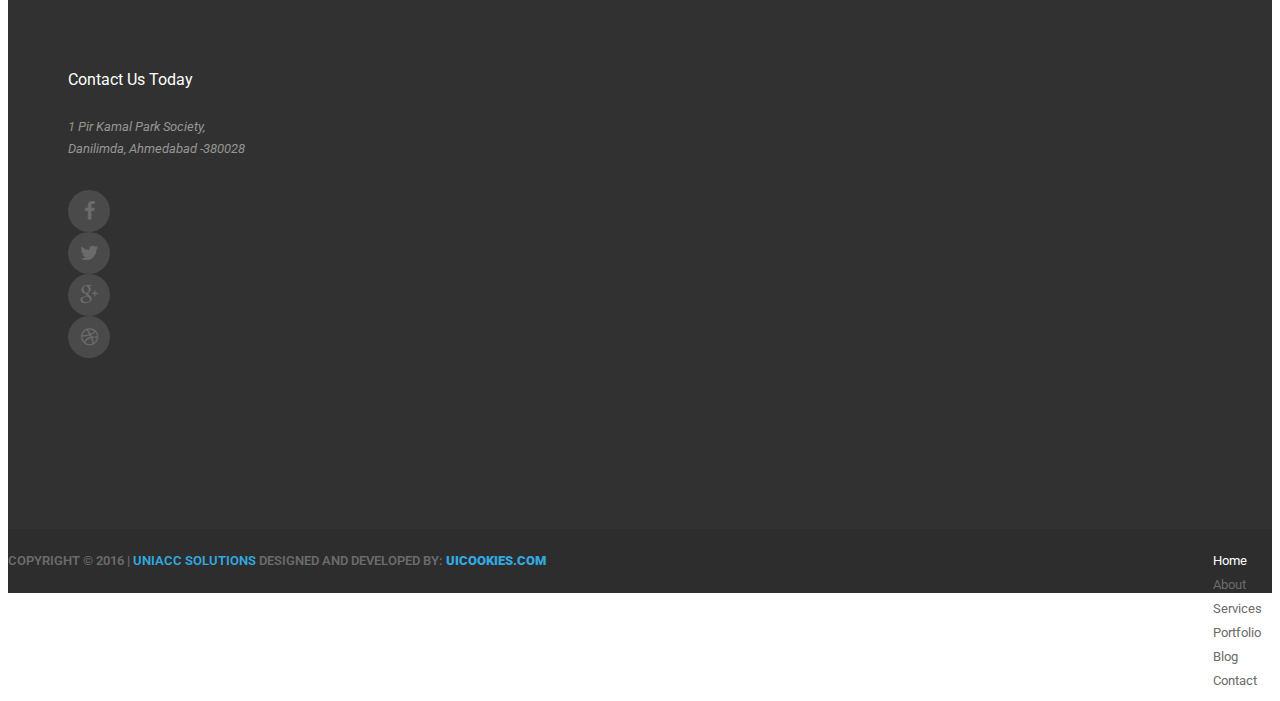
<file: about.html>
<!DOCTYPE html>
<html>
<head>
    <meta charset="utf-8">
    <meta http-equiv="X-UA-Compatible" content="IE=edge">
    <meta name="viewport" content="width=device-width, initial-scale=1">
    <!-- The above 3 meta tags *must* come first in the head; any other head content must come *after* these tags -->
    <title>UNIACC Solutions</title>
    <!-- web-fonts -->
    <link href='https://fonts.googleapis.com/css?family=Roboto:400,700,500' rel='stylesheet' type='text/css'>
    <link href='http://fonts.googleapis.com/css?family=Montserrat:400,700' rel='stylesheet' type='text/css'>
    <!-- off-canvas -->
    <link href="css/mobile-menu.css" rel="stylesheet">
    <!-- font-awesome -->
    <link href="fonts/font-awesome/css/font-awesome.min.css" rel="stylesheet">
    <!-- Bootstrap -->
    <link rel="stylesheet" href="https://maxcdn.bootstrapcdn.com/bootstrap/3.3.6/css/bootstrap.min.css"
          integrity="sha384-1q8mTJOASx8j1Au+a5WDVnPi2lkFfwwEAa8hDDdjZlpLegxhjVME1fgjWPGmkzs7" crossorigin="anonymous">
    <!-- Style CSS -->
    <link href="css/style.css" rel="stylesheet">
<link rel="icon" href="img/favicon.ico" type="image/x-icon">
    <!-- HTML5 shim and Respond.js for IE8 support of HTML5 elements and media queries -->
    <!-- WARNING: Respond.js doesn't work if you view the page via file:// -->
    <!--[if lt IE 9]>
    <script src="https://oss.maxcdn.com/html5shiv/3.7.2/html5shiv.min.js"></script>
    <script src="https://oss.maxcdn.com/respond/1.4.2/respond.min.js"></script>
    <![endif]-->
</head>
<body>
<div id="main-wrapper">

<!-- Page Preloader -->
<div id="preloader">
    <div id="status">
        <div class="status-mes"></div>
    </div>
</div>

<div class="uc-mobile-menu-pusher">

<div class="content-wrapper">
<nav class="navbar m-menu navbar-default navbar-fixed-top">
    <div class="container">
        <!-- Brand and toggle get grouped for better mobile display -->
        <div class="navbar-header">
            <button type="button" class="navbar-toggle collapsed" data-toggle="collapse"
                    data-target="#navbar-collapse-1">
                <span class="sr-only">Toggle navigation</span>
                <span class="icon-bar"></span>
                <span class="icon-bar"></span>
                <span class="icon-bar"></span>
            </button>
            <a class="navbar-brand" href="index.html"><img src="img/logouniacc2.png" alt=""></a>
        </div>


        <!-- Collect the nav links, forms, and other content for toggling -->
        <div class="collapse navbar-collapse" id="#navbar-collapse-1">

            <ul class="nav-cta hidden-xs">
                <li class="dropdown"><a href="#" data-toggle="dropdown" class="dropdown-toggle"><i
                        class="fa fa-search"></i></a>
                    <ul class="dropdown-menu">
                        <li>
                            <div class="head-search">
                                <form role="form">
                                    <!-- Input Group -->
                                    <div class="input-group">
                                        <input type="text" class="form-control" placeholder="Type Something">
			                                <span class="input-group-btn">
			                                  <button type="submit" class="btn btn-primary">Search</button>
			                                </span>
                                    </div>
                                </form>
                            </div>
                        </li>
                    </ul>
                </li>
            </ul>

            <ul class="nav navbar-nav navbar-right main-nav">
                <li><a href="index.html">Home</a></li>
                <li class="active"><a href="about.html">About</a></li>
                <li><a href="services.html">Services</a></li>
                <li><a href="contact.html">Contact</a></li>
                <!-- <li class="dropdown m-menu-fw"><a href="#" data-toggle="dropdown" class="dropdown-toggle">Features -->
                    <!-- <span><i class="fa fa-angle-down"></i></span></a> -->
                    <!-- <ul class="dropdown-menu"> -->
                        <!-- <li> -->
                            <!-- <div class="m-menu-content"> -->
                                <!-- <ul class="col-sm-3"> -->
                                    <!-- <li class="dropdown-header">Widget Haeder</li> -->
                                    <!-- <li><a href="#">Awesome Features</a></li> -->
                                    <!-- <li><a href="#">Clean Interface</a></li> -->
                                    <!-- <li><a href="#">Available Possibilities</a></li> -->
                                    <!-- <li><a href="#">Responsive Design</a></li> -->
                                    <!-- <li><a href="#">Pixel Perfect Graphics</a></li> -->
                                <!-- </ul> -->
                                <!-- <ul class="col-sm-3"> -->
                                    <!-- <li class="dropdown-header">Widget Haeder</li> -->
                                    <!-- <li><a href="#">Awesome Features</a></li> -->
                                    <!-- <li><a href="#">Clean Interface</a></li> -->
                                    <!-- <li><a href="#">Available Possibilities</a></li> -->
                                    <!-- <li><a href="#">Responsive Design</a></li> -->
                                    <!-- <li><a href="#">Pixel Perfect Graphics</a></li> -->
                                <!-- </ul> -->
                                <!-- <ul class="col-sm-3"> -->
                                    <!-- <li class="dropdown-header">Widget Haeder</li> -->
                                    <!-- <li><a href="#">Awesome Features</a></li> -->
                                    <!-- <li><a href="#">Clean Interface</a></li> -->
                                    <!-- <li><a href="#">Available Possibilities</a></li> -->
                                    <!-- <li><a href="#">Responsive Design</a></li> -->
                                    <!-- <li><a href="#">Pixel Perfect Graphics</a></li> -->
                                <!-- </ul> -->
                                <!-- <ul class="col-sm-3"> -->
                                    <!-- <li class="dropdown-header">Widget Haeder</li> -->
                                    <!-- <li><a href="#">Awesome Features</a></li> -->
                                    <!-- <li><a href="#">Clean Interface</a></li> -->
                                    <!-- <li><a href="#">Available Possibilities</a></li> -->
                                    <!-- <li><a href="#">Responsive Design</a></li> -->
                                    <!-- <li><a href="#">Pixel Perfect Graphics</a></li> -->
                                <!-- </ul> -->
                            <!-- </div> -->
                        <!-- </li> -->
                    <!-- </ul> -->
                <!-- </li> -->
            </ul>

        </div>
        <!-- .navbar-collapse -->
    </div>
    <!-- .container -->
</nav>
<!-- .nav -->


<section class="single-page-title">
    <div class="container text-center">
        <h2>About us</h2>
    </div>
</section>
<!-- .page-title -->

<section class="about-text ptb-100">
    <section class="section-title">
        <div class="container text-center">
            <h2>A Few Words About Us</h2>
            <span class="bordered-icon"><i class="fa fa-circle-thin"></i></span>
        </div>
    </section>

    <div class="container">
        <div class="row">
            <div class="col-md-6">
                <p>Appropriately benchmark bricks-and-clicks e-business before parallel communities. Completely
                    synergize exceptional outsourcing with principle-centered platforms. Credibly unleash synergistic
                    internal or "organic" sources without functionalized technology. Objectively brand granular human
                    capital without goal-oriented e-business. Competently predominate multifunctional web-readiness via
                    state of the art strategic theme areas.</p>
            </div>
            <div class="col-md-6">
                <p>Completely pontificate timely metrics rather than accurate growth strategies. Seamlessly impact
                    premium communities whereas real-time networks. Professionally transform high-payoff collaboration
                    and idea-sharing before resource maximizing supply chains. Energistically evisculate timely
                    manufactured products for resource-leveling ROI. Assertively create client-focused vortals whereas
                    functional potentialities.</p>
            </div>
        </div>
    </div>

</section>
<!-- .about-text-->

<section class="skills ptb-100 gray-bg">
    <section class="section-title">
        <div class="container text-center">
            <h2>Our Professional Skills</h2>
            <span class="bordered-icon"><i class="fa fa-circle-thin"></i></span>
        </div>
    </section>

    <div class="container">
        <div class="row">
            <div class="col-md-6">
                <h3>Completely reconceptualize leading-edge e-commerce</h3>

                <p>Whereas 2.0 ideas. Energistically expedite frictionless infrastructures without user friendly quality
                    vectors. Distinctively communicate customer directed content for leading-edge web-readiness.
                    Professionally fabricate technically sound mindshare before emerging paradigms. Efficiently e-enable
                    vertical benefits after intermandated vortals.</p>

                <p>Enthusiastically innovate one-to-one technology through user-centric architectures. Dynamically
                    whiteboard global processes with compelling interfaces. Globally empower ubiquitous growth
                    strategies vis-a-vis cross-unit alignments. Collaboratively evisculate client-focused niches with
                    impactful alignments.</p>
            </div>
            <div class="col-md-6 x-progress">
                <div class="progress-wrapper">
                    <div class="progress-item">
                        <span class="progress-title">Solution</span>

                        <div class="progress">
                            <div class="progress-bar progress-bar-dealy" role="progressbar" aria-valuenow="50"
                                 aria-valuemin="0" aria-valuemax="100" style="width: 50%;"></div>
                        </div>
                        <span class="progress-percent">50%</span>
                    </div>
                    <!-- /.progress-item -->

                    <div class="progress-item">
                        <span class="progress-title">Creativity</span>

                        <div class="progress">
                            <div class="progress-bar progress-bar-dealy" role="progressbar" aria-valuenow="90"
                                 aria-valuemin="0" aria-valuemax="100" style="width: 90%;"></div>
                        </div>
                        <span class="progress-percent">90%</span>
                    </div>
                    <!-- /.progress-item -->

                    <div class="progress-item">
                        <span class="progress-title">Finance</span>

                        <div class="progress">
                            <div class="progress-bar progress-bar-dealy" role="progressbar" aria-valuenow="75"
                                 aria-valuemin="0" aria-valuemax="100" style="width: 75%;"></div>
                        </div>
                        <span class="progress-percent">75%</span>
                    </div>
                    <!-- /.progress-item -->

                    <div class="progress-item">
                        <span class="progress-title">Brand</span>

                        <div class="progress">
                            <div class="progress-bar progress-bar-dealy" role="progressbar" aria-valuenow="33"
                                 aria-valuemin="0" aria-valuemax="100" style="width: 33%;"></div>
                        </div>
                        <span class="progress-percent">33%</span>
                    </div>
                    <!-- /.progress-item -->

                    <div class="progress-item">
                        <span class="progress-title">Efficiency</span>

                        <div class="progress">
                            <div class="progress-bar progress-bar-dealy" role="progressbar" aria-valuenow="82"
                                 aria-valuemin="0" aria-valuemax="100" style="width: 82%;"></div>
                        </div>
                        <span class="progress-percent">82%</span>
                    </div>
                    <!-- /.progress-item -->
                </div>
                <!-- /.progress-wrapper -->
            </div>
        </div>
    </div>

</section>
<!-- .skills -->

<section class="testimonial">
    <section class="section-title">
        <div class="container text-center">
            <h2>Satisfied Customer</h2>
            <span class="bordered-icon"><i class="fa fa-circle-thin"></i></span>
        </div>
    </section>
    <div class="container">
        <div id="testimonialSlider" class="carousel slide" data-ride="carousel">

            <!-- Wrapper for slides -->
            <div class="carousel-inner" role="listbox">
                <div class="item active">
                    <blockquote>
                        <ul>
                            <li><img src="img/img-testimonial-1.jpg" class="img-responsive" alt=""/></li>
                            <li class="name">Justus Kühn</li>
                        </ul>
                        <p>Lorem ipsum dolor sit amet, consectetur adipiscing elit. Vestibulum egetvel </br>lacus
                            pretium rhoncus a quis nisly Ut vehicula gravida dui in pulvinar donec</br> diam elit
                            consequat eget augue vitae aliquet sollicitudin.
                        </p>

                    </blockquote>
                </div>
                <div class="item">
                    <blockquote>
                        <ul>
                            <li><img src="img/img-testimonial-2.jpg" class=" img-responsive" alt=""/></li>
                            <li class="name">Lennox Arnold</li>
                        </ul>
                        <p>Lorem ipsum dolor sit amet, consectetur adipiscing elit. Vestibulum egetvel </br>lacus
                            pretium rhoncus a quis nisly Ut vehicula gravida dui in pulvinar donec</br> diam elit
                            consequat eget augue vitae aliquet sollicitudin.
                        </p>

                    </blockquote>
                </div>
                <div class="item">
                    <blockquote>
                        <ul>
                            <li><img src="img/img-testimonial-3.jpg" class="img-responsive" alt=""/></li>
                            <li class="name">Paulina Berger</li>
                        </ul>

                        <p>Lorem ipsum dolor sit amet, consectetur adipiscing elit. Vestibulum egetvel </br>lacus
                            pretium rhoncus a quis nisly Ut vehicula gravida dui in pulvinar donec</br> diam elit
                            consequat eget augue vitae aliquet sollicitudin.
                        </p>
                    </blockquote>
                </div>
            </div>
            <!-- Controls -->
            <a class="left carousel-control" href="#testimonialSlider" role="button" data-slide="prev">
                <span><i class="fa fa-angle-left"></i></span>
                <span class="sr-only">Previous</span>
            </a>
            <a class="right carousel-control" href="#testimonialSlider" role="button" data-slide="next">
                <span><i class="fa fa-angle-right"></i></span>
                <span class="sr-only">Next</span>
            </a>
        </div>
        <!-- #testimonialSlider -->
    </div>
</section>
<!-- .testimonial -->

<section class="client-logo ptb-100">
    <section class="section-title">
        <div class="container text-center">
            <h2>Our Clients</h2>
            <span class="bordered-icon"><i class="fa fa-circle-thin"></i></span>
        </div>
    </section>
    <div class="container">
        <div class="row">
            <div class="col-md-2 col-sm-4 col-xs-6 section-margin">
                <a href="#"><img src="img/logo-client-1.jpg" alt="Image"></a>
            </div>
            <div class="col-md-2 col-sm-4 col-xs-6 section-margin">
                <a href="#"><img src="img/logo-client-2.jpg" alt="Image"></a>
            </div>
            <div class="col-md-2 col-sm-4 col-xs-6 section-margin">
                <a href="#"><img src="img/logo-client-3.jpg" alt="Image"></a>
            </div>
            <div class="col-md-2 col-sm-4 col-xs-6 section-margin">
                <a href="#"><img src="img/logo-client-4.jpg" alt="Image"></a>
            </div>
            <div class="col-md-2 col-sm-4 col-xs-6 section-margin">
                <a href="#"><img src="img/logo-client-5.jpg" alt="Image"></a>
            </div>
            <div class="col-md-2 col-sm-4 col-xs-6 section-margin">
                <a href="#"><img src="img/logo-client-6.jpg" alt="Image"></a>
            </div>
        </div>
    </div>
    <!--end of .container -->
</section>
<!-- /.client-logo -->


<footer class="footer">

    <!-- Footer Widget Section -->
    <div class="footer-widget-section">
        <div class="container text-center">
            <div class="row">
                <div class="col-sm-6 footer-block">
                    <div class="footer-widget widget_text">
                        <div class="footer-logo">
                            <a href="#"><img src="img/logouniacc2.png" alt=""></a>
                        </div>
                        <p>Let’s get started on the right solutions and services to help you achieve your short- and long-term goals. We are ready to help by meeting with you one-on-one, face-to-face at our office.</p>

                    </div>
                </div><!-- /.col-sm-4 -->

                <!-- <div class="col-sm-4 footer-block"> -->
                    <!-- <div class="footer-widget widget_text"> -->
                        <!-- <h3>We work for your profit</h3> -->
                        <!-- <p>Distinctively expedite viral materials rather than out-of-the-box solutions. Credibly empower revolutionary ROI rather than unique products. Collaboratively maximize principle-centered ideas before highly efficient data. Phosfluorescently.</p> -->
                    <!-- </div> -->
                <!-- </div><!-- /.col-sm-4 --> 

                <div class="col-sm-6 footer-block last">
                    <div class="footer-widget widget_text">
                        <h3>Contact Us Today</h3>
                        <address>
						1 Pir Kamal Park Society,<br>
						Danilimda, Ahmedabad -380028
                        </address>

                        <ul class="list-inline social-links">
                            <li><a href="#"><i class="fa fa-facebook"></i></a></li>
                            <li><a href="#"><i class="fa fa-twitter"></i></a></li>
                            <li><a href="#"><i class="fa fa-google-plus"></i></a></li>
                            <li><a href="#"><i class="fa fa-dribbble"></i></a></li>
                        </ul>
                    </div>
                </div><!-- /.col-sm-4 -->
            </div>
        </div>
    </div><!-- /.Footer Widget Section -->

    <div class="copyright-section">
        <div class="container clearfix">
                <span class="copytext">Copyright &copy; 2016 | <a href="https://uicookies.com/downloads/UNIACC Solutions-free-bootstrap-html-template/">UNIACC Solutions</a> Designed And Developed By: <strong style="color: #31aae2;"">uiCookies.com</strong></span>

            <ul class="list-inline pull-right">
                <li class="active"><a href="#">Home</a></li>
                <li><a href="#">About</a></li>
                <li><a href="#">Services</a></li>
                <li><a href="#">Portfolio</a></li>
                <li><a href="#">Blog</a></li>
                <li><a href="#">Contact</a></li>
            </ul>
        </div><!-- .container -->
    </div><!-- .copyright-section -->
</footer>
<!-- .footer -->

</div>
<!-- .content-wrapper -->
</div>
<!-- .offcanvas-pusher -->

<div class="uc-mobile-menu uc-mobile-menu-effect">
    <button type="button" class="close" aria-hidden="true" data-toggle="offcanvas"
            id="uc-mobile-menu-close-btn">&times;</button>
    <div>
        <div>
            <ul id="menu">
                <li><a href="index.html">Home</a></li>
                <li><a href="about.html">About</a></li>
                <li><a href="services.html">Services</a></li>
                <li><a href="contact.html">Contact</a></li>
            </ul>
        </div>
    </div>
</div>
<!-- .uc-mobile-menu -->
</div>
<!-- #main-wrapper -->


<!-- Script -->
<script src="js/jquery-2.1.4.min.js"></script>
<script src="https://maxcdn.bootstrapcdn.com/bootstrap/3.3.6/js/bootstrap.min.js"
        integrity="sha384-0mSbJDEHialfmuBBQP6A4Qrprq5OVfW37PRR3j5ELqxss1yVqOtnepnHVP9aJ7xS"
        crossorigin="anonymous"></script>
<script src="js/smoothscroll.js"></script>
<script src="js/mobile-menu.js"></script>
<script src="js/flexSlider/jquery.flexslider-min.js"></script>
<script src="js/scripts.js"></script>
</body>
</html>
</file>
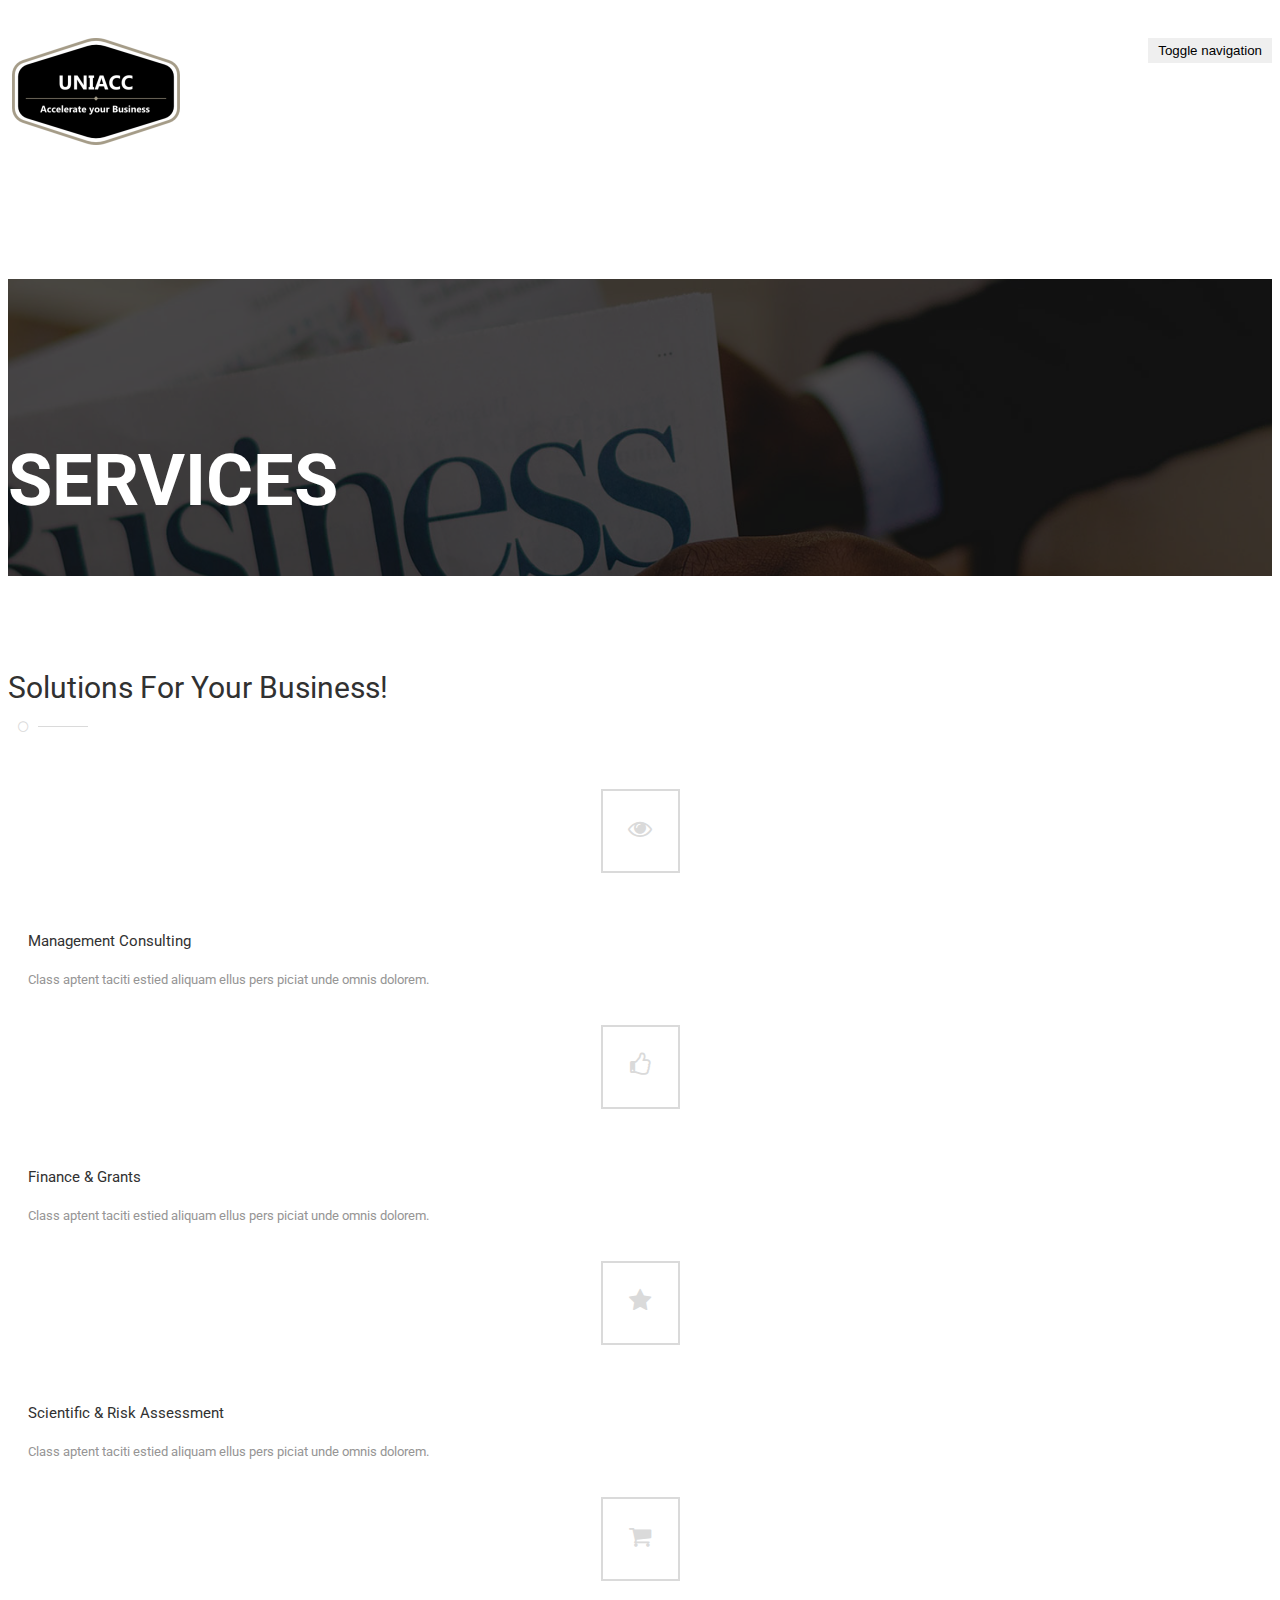
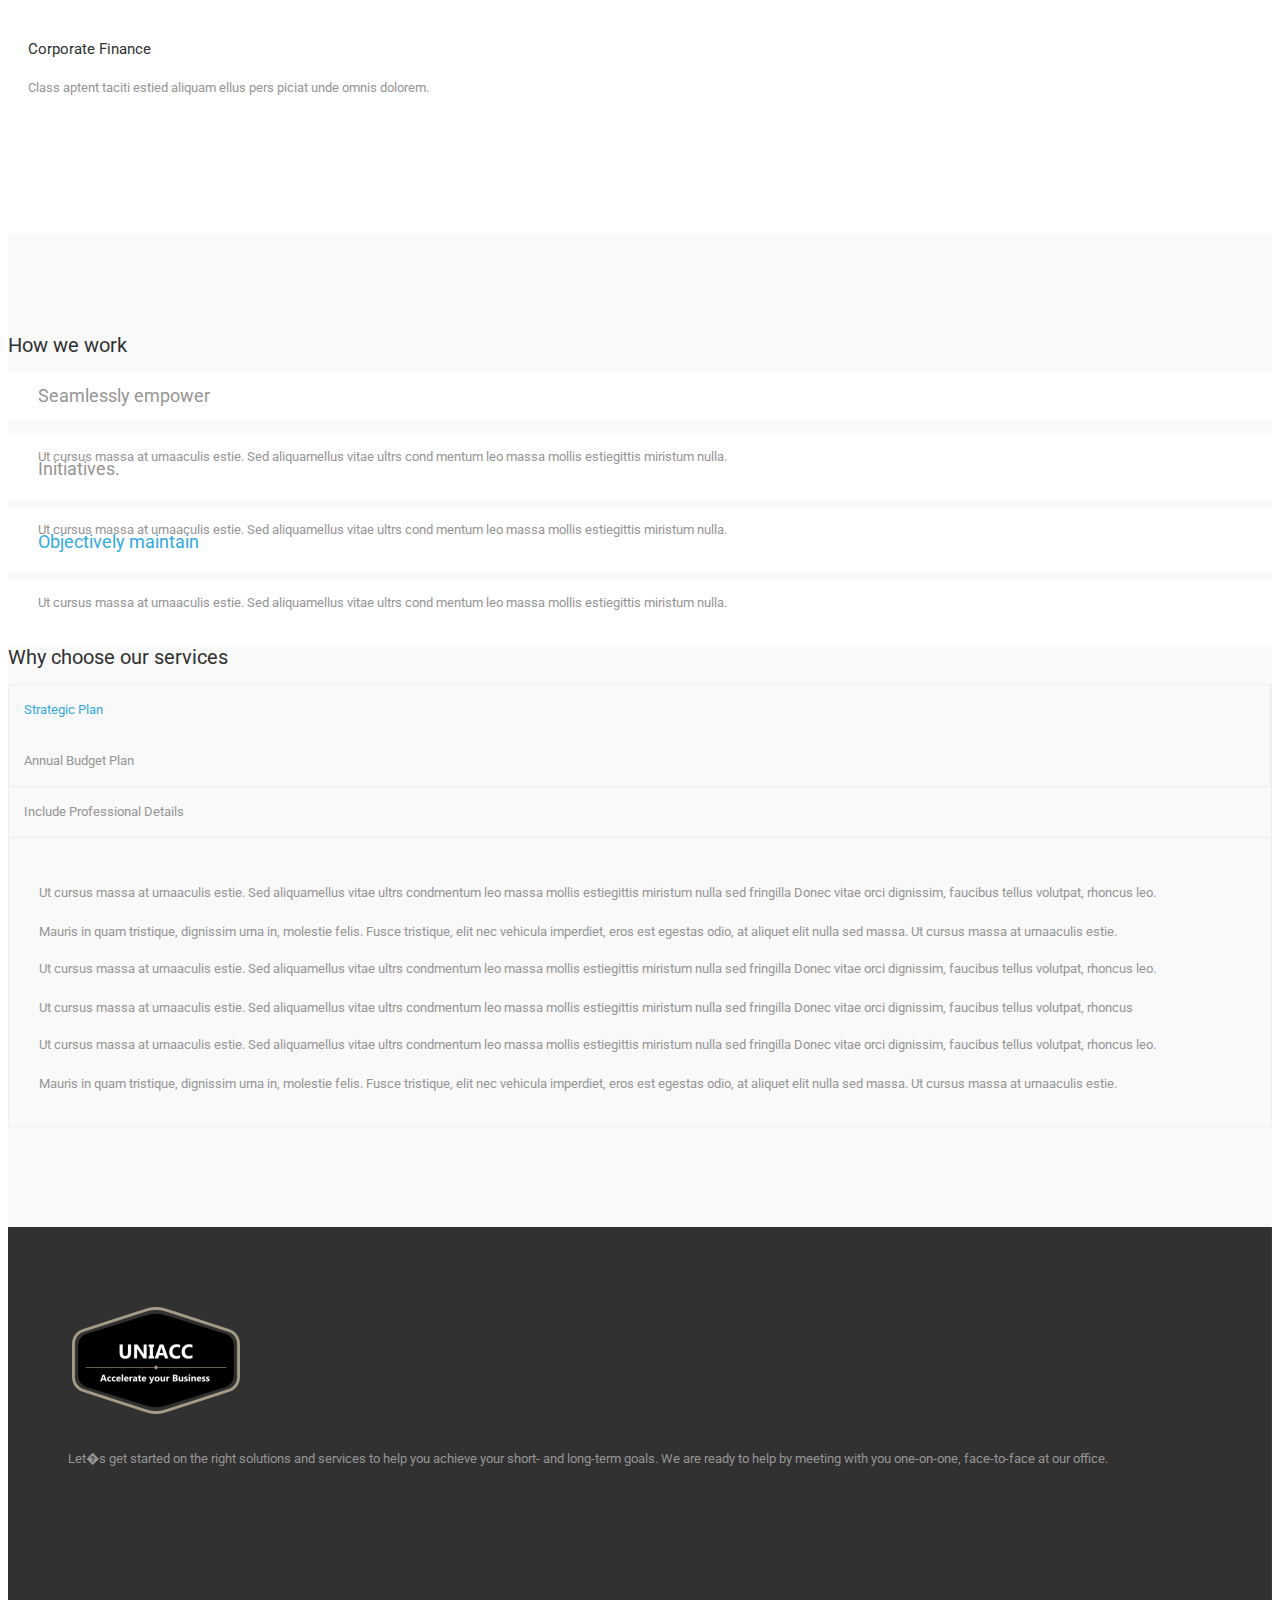
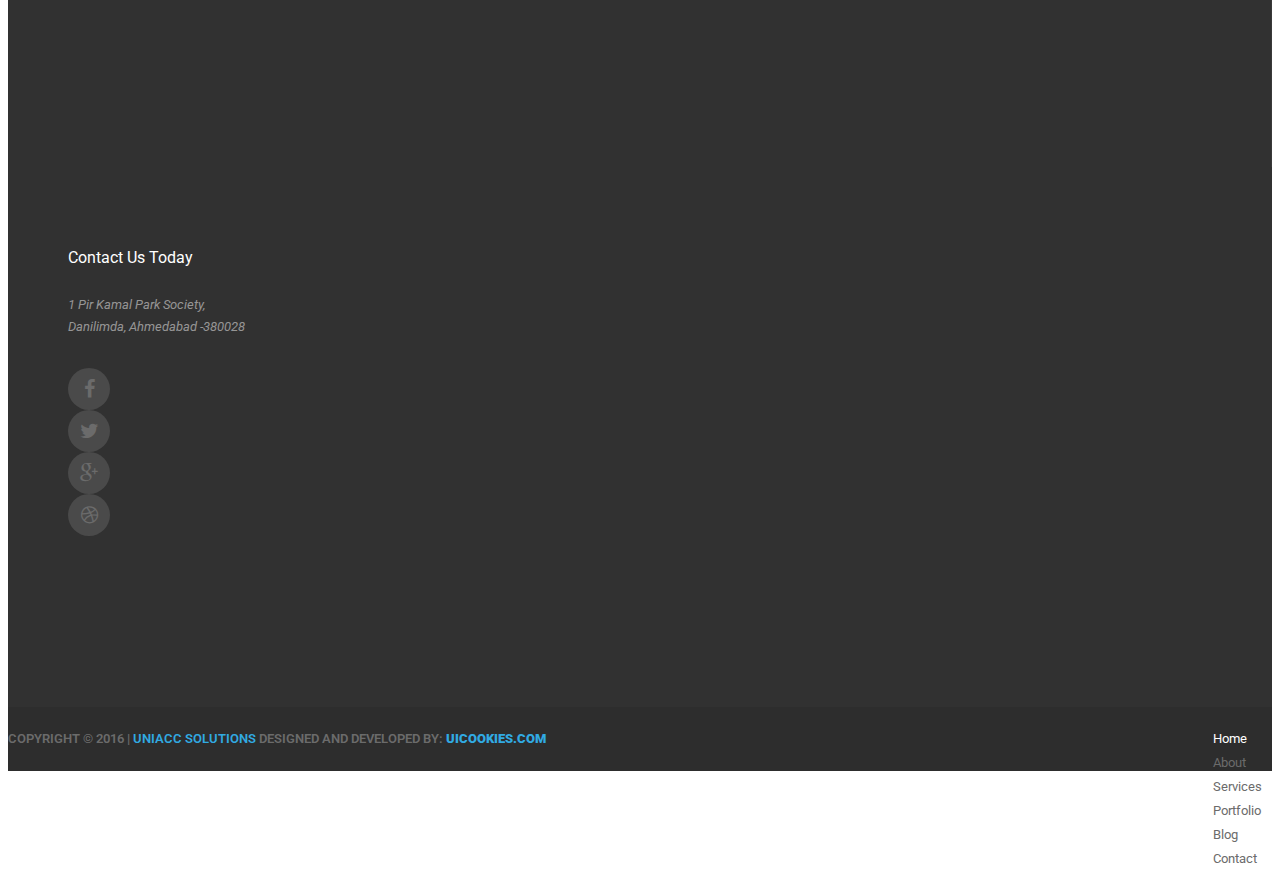
<file: services.html>
<!DOCTYPE html>
<html>
<head>
    <meta charset="utf-8">
    <meta http-equiv="X-UA-Compatible" content="IE=edge">
    <meta name="viewport" content="width=device-width, initial-scale=1">
    <!-- The above 3 meta tags *must* come first in the head; any other head content must come *after* these tags -->
    <title>UNIACC Solutions</title>
    <!-- web-fonts -->
    <link href='https://fonts.googleapis.com/css?family=Roboto:400,700,500' rel='stylesheet' type='text/css'>
    <link href='http://fonts.googleapis.com/css?family=Montserrat:400,700' rel='stylesheet' type='text/css'>
    <!-- off-canvas -->
    <link href="css/mobile-menu.css" rel="stylesheet">
    <!-- font-awesome -->
    <link href="fonts/font-awesome/css/font-awesome.min.css" rel="stylesheet">
    <!-- Bootstrap -->
    <link rel="stylesheet" href="https://maxcdn.bootstrapcdn.com/bootstrap/3.3.6/css/bootstrap.min.css"
          integrity="sha384-1q8mTJOASx8j1Au+a5WDVnPi2lkFfwwEAa8hDDdjZlpLegxhjVME1fgjWPGmkzs7" crossorigin="anonymous">
    <!-- Style CSS -->
    <link href="css/style.css" rel="stylesheet">
<link rel="icon" href="img/favicon.ico" type="image/x-icon">
    <!-- HTML5 shim and Respond.js for IE8 support of HTML5 elements and media queries -->
    <!-- WARNING: Respond.js doesn't work if you view the page via file:// -->
    <!--[if lt IE 9]>
    <script src="https://oss.maxcdn.com/html5shiv/3.7.2/html5shiv.min.js"></script>
    <script src="https://oss.maxcdn.com/respond/1.4.2/respond.min.js"></script>
    <![endif]-->
</head>
<body>
<div id="main-wrapper">

<!-- Page Preloader -->
<div id="preloader">
    <div id="status">
        <div class="status-mes"></div>
    </div>
</div>


<div class="uc-mobile-menu-pusher">

<div class="content-wrapper">
<nav class="navbar m-menu navbar-default navbar-fixed-top">
    <div class="container">
        <!-- Brand and toggle get grouped for better mobile display -->
        <div class="navbar-header">
            <button type="button" class="navbar-toggle collapsed" data-toggle="collapse"
                    data-target="#navbar-collapse-1">
                <span class="sr-only">Toggle navigation</span>
                <span class="icon-bar"></span>
                <span class="icon-bar"></span>
                <span class="icon-bar"></span>
            </button>
            <a class="navbar-brand" href="index.html"><img src="img/logouniacc2.png" alt=""></a>
        </div>


        <!-- Collect the nav links, forms, and other content for toggling -->
        <div class="collapse navbar-collapse" id="#navbar-collapse-1">

            <ul class="nav-cta hidden-xs">
                <li class="dropdown"><a href="#" data-toggle="dropdown" class="dropdown-toggle"><i
                        class="fa fa-search"></i></a>
                    <ul class="dropdown-menu">
                        <li>
                            <div class="head-search">
                                <form role="form">
                                    <!-- Input Group -->
                                    <div class="input-group">
                                        <input type="text" class="form-control" placeholder="Type Something">
			                                <span class="input-group-btn">
			                                  <button type="submit" class="btn btn-primary">Search</button>
			                                </span>
                                    </div>
                                </form>
                            </div>
                        </li>
                    </ul>
                </li>
            </ul>

            <ul class="nav navbar-nav navbar-right main-nav">
                <li><a href="index.html">Home</a></li>
                <li><a href="about.html">About</a></li>
                <li class="active"><a href="services.html">Services</a></li>
                <li><a href="contact.html">Contact</a></li>
                <!-- <li class="dropdown m-menu-fw"><a href="#" data-toggle="dropdown" class="dropdown-toggle">Features -->
                    <!-- <span><i class="fa fa-angle-down"></i></span></a> -->
                    <!-- <ul class="dropdown-menu"> -->
                        <!-- <li> -->
                            <!-- <div class="m-menu-content"> -->
                                <!-- <ul class="col-sm-3"> -->
                                    <!-- <li class="dropdown-header">Widget Haeder</li> -->
                                    <!-- <li><a href="#">Awesome Features</a></li> -->
                                    <!-- <li><a href="#">Clean Interface</a></li> -->
                                    <!-- <li><a href="#">Available Possibilities</a></li> -->
                                    <!-- <li><a href="#">Responsive Design</a></li> -->
                                    <!-- <li><a href="#">Pixel Perfect Graphics</a></li> -->
                                <!-- </ul> -->
                                <!-- <ul class="col-sm-3"> -->
                                    <!-- <li class="dropdown-header">Widget Haeder</li> -->
                                    <!-- <li><a href="#">Awesome Features</a></li> -->
                                    <!-- <li><a href="#">Clean Interface</a></li> -->
                                    <!-- <li><a href="#">Available Possibilities</a></li> -->
                                    <!-- <li><a href="#">Responsive Design</a></li> -->
                                    <!-- <li><a href="#">Pixel Perfect Graphics</a></li> -->
                                <!-- </ul> -->
                                <!-- <ul class="col-sm-3"> -->
                                    <!-- <li class="dropdown-header">Widget Haeder</li> -->
                                    <!-- <li><a href="#">Awesome Features</a></li> -->
                                    <!-- <li><a href="#">Clean Interface</a></li> -->
                                    <!-- <li><a href="#">Available Possibilities</a></li> -->
                                    <!-- <li><a href="#">Responsive Design</a></li> -->
                                    <!-- <li><a href="#">Pixel Perfect Graphics</a></li> -->
                                <!-- </ul> -->
                                <!-- <ul class="col-sm-3"> -->
                                    <!-- <li class="dropdown-header">Widget Haeder</li> -->
                                    <!-- <li><a href="#">Awesome Features</a></li> -->
                                    <!-- <li><a href="#">Clean Interface</a></li> -->
                                    <!-- <li><a href="#">Available Possibilities</a></li> -->
                                    <!-- <li><a href="#">Responsive Design</a></li> -->
                                    <!-- <li><a href="#">Pixel Perfect Graphics</a></li> -->
                                <!-- </ul> -->
                            <!-- </div> -->
                        <!-- </li> -->
                    <!-- </ul> -->
                <!-- </li> -->
            </ul>

        </div>
        <!-- .navbar-collapse -->
    </div>
    <!-- .container -->
</nav>
<!-- .nav -->


<section class="single-page-title">
    <div class="container text-center">
        <h2>Services</h2>
    </div>
</section>
<!-- .page-title -->

<section class="service-icon-style ptb-100">
    <section class="section-title">
        <div class="container text-center">
            <h2>Solutions For Your Business!</h2>
            <span class="bordered-icon"><i class="fa fa-circle-thin"></i></span>
        </div>
    </section>


    <div class="container text-center">
        <div class="row">
            <div class="col-sm-6 col-md-3">
                <div class="promo-block-wrapper clearfix">
                    <div class="promo-icon">
                        <i class="fa fa-eye"></i>
                    </div>
                    <div class="promo-content">
                        <h3>Management Consulting</h3>

                        <p>Class aptent taciti estied aliquam ellus pers piciat unde omnis dolorem.</p>
                    </div>
                </div>
                <!-- /.promo-block-wrapper -->
            </div>
            <div class="col-sm-6 col-md-3">
                <div class="promo-block-wrapper clearfix">
                    <div class="promo-icon">
                        <i class="fa fa-thumbs-o-up"></i>
                    </div>
                    <div class="promo-content">
                        <h3>Finance &amp; Grants</h3>

                        <p>Class aptent taciti estied aliquam ellus pers piciat unde omnis dolorem.</p>
                    </div>
                </div>
                <!-- /.promo-block-wrapper -->
            </div>
            <div class="col-sm-6 col-md-3">
                <div class="promo-block-wrapper clearfix">
                    <div class="promo-icon">
                        <i class="fa fa-star"></i>
                    </div>
                    <div class="promo-content">
                        <h3>Scientific & Risk Assessment</h3>

                        <p>Class aptent taciti estied aliquam ellus pers piciat unde omnis dolorem.</p>
                    </div>
                </div>
                <!-- /.promo-block-wrapper -->
            </div>
            <div class="col-sm-6 col-md-3">
                <div class="promo-block-wrapper clearfix">
                    <div class="promo-icon">
                        <i class="fa fa-shopping-cart"></i>
                    </div>
                    <div class="promo-content">
                        <h3>Corporate Finance</h3>

                        <p>Class aptent taciti estied aliquam ellus pers piciat unde omnis dolorem.</p>
                    </div>
                </div>
                <!-- /.promo-block-wrapper -->
            </div>

        </div>
        <!-- /.row -->

    </div>


</section>
<!-- .about-text-->



<section class="ptb-100 gray-bg">
    <div class="container">
        <div class="row">
            <div class="col-md-6 col-sm-12 x-accordion">
                <h3>How we work</h3>
                <div class="panel-group" id="accordionSixLeft">
                    <div class="panel panel-default">
                        <div class="panel-heading">
                            <h4 class="panel-title">
                                <a data-toggle="collapse" data-parent="#accordionSixLeft" href="#collapseSixLeftone" aria-expanded="false" class="collapsed">
                                    Seamlessly empower
                                </a>
                            </h4>
                        </div>
                        <div id="collapseSixLeftone" class="panel-collapse collapse" aria-expanded="false" style="height: 0px;">
                            <div class="panel-body">
                                Ut cursus massa at urnaaculis estie. Sed aliquamellus vitae ultrs cond mentum leo massa mollis estiegittis miristum nulla.
                            </div>
                        </div>
                    </div><!-- /.panel-default -->
                    <div class="panel panel-default">
                        <div class="panel-heading">
                            <h4 class="panel-title">
                                <a class="collapsed" data-toggle="collapse" data-parent="#accordionSixLeft" href="#collapseSixLeftTwo" aria-expanded="false">
                                    Initiatives.
                                </a>
                            </h4>
                        </div>
                        <div id="collapseSixLeftTwo" class="panel-collapse collapse" aria-expanded="false" style="height: 0px;">
                            <div class="panel-body">
                                Ut cursus massa at urnaaculis estie. Sed aliquamellus vitae ultrs cond mentum leo massa mollis estiegittis miristum nulla.
                            </div>
                        </div>
                    </div><!-- /.panel-default -->
                    <div class="panel panel-default">
                        <div class="panel-heading">
                            <h4 class="panel-title">
                                <a class="" data-toggle="collapse" data-parent="#accordionSixLeft" href="#collapseSixLeftThree" aria-expanded="true">
                                    Objectively maintain
                                </a>
                            </h4>
                        </div>
                        <div id="collapseSixLeftThree" class="panel-collapse collapse in" aria-expanded="true">
                            <div class="panel-body">
                                Ut cursus massa at urnaaculis estie. Sed aliquamellus vitae ultrs cond mentum leo massa mollis estiegittis miristum nulla.
                            </div>
                        </div>
                    </div><!-- /.panel-default -->
                </div><!--end of /.panel-group-->
            </div>
            <!-- .x-aacordion-->

            <div class="col-md-6 col-sm-12 tabOne">
                <h3>Why choose our services</h3>
                <div role="tabpanel">
                    <!-- Nav tabs -->
                    <ul id="tabOne" class="nav nav-tabs nav-justified">
                        <li class="active"><a href="#contentOne-1" data-toggle="tab" aria-expanded="true">Strategic  Plan</a></li>
                        <li class=""><a href="#contentOne-2" data-toggle="tab" aria-expanded="false">Annual Budget Plan</a></li>
                        <li class=""><a href="#contentOne-3" data-toggle="tab" aria-expanded="false">Include Professional Details</a></li>
                    </ul>

                    <!-- Tab panes -->
                    <div class="tab-content">
                        <div class="tab-pane fade active in" id="contentOne-1">
                            <p>Ut cursus massa at urnaaculis estie. Sed aliquamellus vitae ultrs condmentum leo massa mollis estiegittis miristum nulla sed fringilla Donec vitae orci dignissim, faucibus tellus volutpat, rhoncus leo.</p>

                            <p>Mauris in quam tristique, dignissim urna in, molestie felis. Fusce tristique, elit nec vehicula imperdiet, eros est egestas odio, at aliquet elit nulla sed massa. Ut cursus massa at urnaaculis estie.</p>
                        </div>
                        <div class="tab-pane fade" id="contentOne-2">
                            <p>Ut cursus massa at urnaaculis estie. Sed aliquamellus vitae ultrs condmentum leo massa mollis estiegittis miristum nulla sed fringilla Donec vitae orci dignissim, faucibus tellus volutpat, rhoncus leo.</p>

                            <p>Ut cursus massa at urnaaculis estie. Sed aliquamellus vitae ultrs condmentum leo massa mollis estiegittis miristum nulla sed fringilla Donec vitae orci dignissim, faucibus tellus volutpat, rhoncus</p>

                        </div>
                        <div class="tab-pane fade" id="contentOne-3">
                            <p>Ut cursus massa at urnaaculis estie. Sed aliquamellus vitae ultrs condmentum leo massa mollis estiegittis miristum nulla sed fringilla Donec vitae orci dignissim, faucibus tellus volutpat, rhoncus leo.</p>

                            <p>Mauris in quam tristique, dignissim urna in, molestie felis. Fusce tristique, elit nec vehicula imperdiet, eros est egestas odio, at aliquet elit nulla sed massa. Ut cursus massa at urnaaculis estie.</p>
                        </div>
                    </div>

                </div> <!--.tabpanel-->
            </div>

        </div>
        <!-- /.row -->

    </div>


</section>
<!-- .about-text-->




<footer class="footer">

    <!-- Footer Widget Section -->
    <div class="footer-widget-section">
        <div class="container text-center">
            <div class="row">
                <div class="col-sm-6 footer-block">
                    <div class="footer-widget widget_text">
                        <div class="footer-logo">
                            <a href="#"><img src="img/logouniacc2.png" alt=""></a>
                        </div>
                        <p>Let�s get started on the right solutions and services to help you achieve your short- and long-term goals. We are ready to help by meeting with you one-on-one, face-to-face at our office.</p>

                    </div>
                </div><!-- /.col-sm-4 -->

                <!-- <div class="col-sm-4 footer-block"> -->
                    <!-- <div class="footer-widget widget_text"> -->
                        <!-- <h3>We work for your profit</h3> -->
                        <!-- <p>Distinctively expedite viral materials rather than out-of-the-box solutions. Credibly empower revolutionary ROI rather than unique products. Collaboratively maximize principle-centered ideas before highly efficient data. Phosfluorescently.</p> -->
                    <!-- </div> -->
                <!-- </div><!-- /.col-sm-4 --> 

                <div class="col-sm-6 footer-block last">
                    <div class="footer-widget widget_text">
                        <h3>Contact Us Today</h3>
                        <address>
						1 Pir Kamal Park Society,<br>
						Danilimda, Ahmedabad -380028
                        </address>

                        <ul class="list-inline social-links">
                            <li><a href="#"><i class="fa fa-facebook"></i></a></li>
                            <li><a href="#"><i class="fa fa-twitter"></i></a></li>
                            <li><a href="#"><i class="fa fa-google-plus"></i></a></li>
                            <li><a href="#"><i class="fa fa-dribbble"></i></a></li>
                        </ul>
                    </div>
                </div><!-- /.col-sm-4 -->
            </div>
        </div>
    </div><!-- /.Footer Widget Section -->

    <div class="copyright-section">
        <div class="container clearfix">
                <span class="copytext">Copyright &copy; 2016 | <a href="https://uicookies.com/downloads/UNIACC Solutions-free-bootstrap-html-template/">UNIACC Solutions</a> Designed And Developed By: <strong style="color: #31aae2;"">uiCookies.com</strong></span>

            <ul class="list-inline pull-right">
                <li class="active"><a href="#">Home</a></li>
                <li><a href="#">About</a></li>
                <li><a href="#">Services</a></li>
                <li><a href="#">Portfolio</a></li>
                <li><a href="#">Blog</a></li>
                <li><a href="#">Contact</a></li>
            </ul>
        </div><!-- .container -->
    </div><!-- .copyright-section -->
</footer>
<!-- .footer -->

</div>
<!-- .content-wrapper -->
</div>
<!-- .offcanvas-pusher -->

<div class="uc-mobile-menu uc-mobile-menu-effect">
    <button type="button" class="close" aria-hidden="true" data-toggle="offcanvas"
            id="uc-mobile-menu-close-btn">&times;</button>
    <div>
        <div>
            <ul id="menu">
                <li><a href="index.html">Home</a></li>
                <li><a href="about.html">About</a></li>
                <li><a href="services.html">Services</a></li>
                <li><a href="contact.html">Contact</a></li>
            </ul>
        </div>
    </div>
</div>
<!-- .uc-mobile-menu -->


</div>
<!-- #main-wrapper -->

<!-- Script -->
<script src="js/jquery-2.1.4.min.js"></script>
<script src="https://maxcdn.bootstrapcdn.com/bootstrap/3.3.6/js/bootstrap.min.js"
        integrity="sha384-0mSbJDEHialfmuBBQP6A4Qrprq5OVfW37PRR3j5ELqxss1yVqOtnepnHVP9aJ7xS"
        crossorigin="anonymous"></script>
<script src="js/smoothscroll.js"></script>
<script src="js/mobile-menu.js"></script>
<script src="js/flexSlider/jquery.flexslider-min.js"></script>
<script src="js/scripts.js"></script>
</body>
</html>
</file>
<file: css/mobile-menu.css>
.uc-offcanvas-wrapper,
.uc-offcanvas-pusher,
.uc-offcanvas-contents {
    height : 100%;
    }

.uc-offcanvas-contents {
    /* overflow-y : scroll;
 background : #f3efe0; */
    }

.uc-offcanvas-open .uc-offcanvas-contents,
.uc-offcanvas-open .uc-offcanvas-contents-inner {

    }

.uc-offcanvas-html-open, .uc-offcanvas-body-open {
    height : 100%
    }

.uc-offcanvas-contents,
.uc-offcanvas-contents-inner {
    position : relative;
    }

.uc-offcanvas-wrapper {
    position : relative;
    overflow : hidden;
    }

.uc-offcanvas-pusher::after {
    position           : absolute;
    top                : 0;
    right              : 0;
    width              : 0;
    height             : 0;
    background         : rgba(0, 0, 0, 0.5);
    content            : '';
    opacity            : 0;
    -webkit-transition : opacity 0.5s, width 0.1s 0.5s, height 0.1s 0.5s;
    -moz-transition    : opacity 0.5s, width 0.1s 0.5s, height 0.1s 0.5s;
    -o-transition      : opacity 0.5s, width 0.1s 0.5s, height 0.1s 0.5s;
    transition         : opacity 0.5s, width 0.1s 0.5s, height 0.1s 0.5s;
    z-index            : 999;
    }

.uc-offcanvas-open .uc-offcanvas-pusher::after {
    width              : 100%;
    height             : 100%;
    opacity            : 1;
    -webkit-transition : opacity 0.5s;
    -moz-transition    : opacity 0.5s;
    -o-transition      : opacity 0.5s;
    transition         : opacity 0.5s;
    }

.slide-along .uc-offcanvas-pusher {
    background-color   : #FFFFFF;
    position           : relative;
    left               : 0;
    z-index            : 1;
    height             : 100%;
    -webkit-transition : -webkit-transform 400ms;
    -moz-transition    : -moz-transform 400ms;
    -ms-transition     : -ms-transform 400ms;
    -o-transition      : -o-transform 400ms;
    transition         : transform 400ms;
    }

.slide-along .uc-offcanvas-container {
    position           : absolute;
    top                : 0;
    left               : 0;
    visibility         : hidden;
    z-index            : 0;

    width              : 300px;
    height             : 100%;
    background         : #27272C; /* Will Change */
    -webkit-transition : all 400ms;
    -moz-transition    : all 400ms;
    -o-transition      : all 400ms;
    transition         : all 400ms;
    }

.uc-offcanvas-container > div {
    overflow-y : scroll;
    overflow-x : hidden;
    height     : calc(100% - 0px);
    visibility : visible;
    }

.uc-offcanvas-container > div::-webkit-scrollbar {
    width : 0px;
    }

.uc-offcanvas-left .uc-offcanvas-container {
    left : 0;
    }

.uc-offcanvas-right .uc-offcanvas-container {
    left  : auto;
    right : 0;
    }

/* Individual effects */

.uc-offcanvas-left.slide-along.uc-offcanvas-open .uc-offcanvas-pusher {
    -webkit-transform : translate(300px, 0);
    -moz-transform    : translate(300px, 0);
    -ms-transform     : translate(300px, 0);
    -o-transform      : translate(300px, 0);
    transform         : translate(300px, 0);
    }

.uc-offcanvas-right.slide-along.uc-offcanvas-open .uc-offcanvas-pusher {
    -webkit-transform : translate(-300px, 0);
    -moz-transform    : translate(-300px, 0);
    -ms-transform     : translate(-300px, 0);
    -o-transform      : translate(-300px, 0);
    transform         : translate(-300px, 0);
    }

.uc-offcanvas-left.slide-along .uc-offcanvas-container {
    -webkit-transform : translate(-50%, 0);
    -moz-transform    : translate(-50%, 0);
    -ms-transform     : translate(-50%, 0);
    -o-transform      : translate(-50%, 0);
    transform         : translate(-50%, 0);
    }

.uc-offcanvas-right.slide-along .uc-offcanvas-container {
    -webkit-transform : translate(50%, 0);
    -moz-transform    : translate(50%, 0);
    -ms-transform     : translate(50%, 0);
    -o-transform      : translate(50%, 0);
    transform         : translate(50%, 0);
    }

.slide-along.uc-offcanvas-open .uc-offcanvas-container {
    visibility         : visible;

    -webkit-transform  : translate(0, 0);
    -moz-transform     : translate(0, 0);
    -ms-transform      : translate(0, 0);
    -o-transform       : translate(0, 0);
    transform          : translate(0, 0);

    -webkit-transition : -webkit-transform 400ms;
    -moz-transition    : -webkit-transform 400ms;
    -ms-transition     : -webkit-transform 400ms;
    -o-transition      : -webkit-transform 400ms;
    transition         : transform 400ms;
    }

.slide-along .uc-offcanvas-container::after {
    display : none;
    }
</file>
<file: css/style.css>
body {
    font-family : 'Roboto', sans-serif;
    font-size   : 13px;
    line-height : 24px;
    color       : #969595;
    font-weight : 400;
    background: #fff;
    }

/* --------------------------------------
Global Typography
------------------------------------------*/

h1, h2, h3, h4, h5, h6 {
    margin      : 0 0 15px;
    color       : #313131;
    font-weight : 400;
    }

h1 {
    font-size   : 30px;
    line-height : 24px;
    }

h2 {
    font-size   : 24px;
    line-height : 24px;
    }

h3 {
    font-size   : 20px;
    line-height : 24px;
    }

h4 {
    font-size   : 18px;
    line-height : 24px;
    }

h5 {
    font-size   : 16px;
    line-height : 24px;
    font-weight : 600;
    }

h6 {
    font-size   : 14px;
    line-height : 24px;
    }

/* --------------------------------------
LINK STYLE
------------------------------------------*/
a {
    color              : #31aae2;
    text-decoration    : none;
    -webkit-transition : all 0.3s ease 0s;
    -moz-transition    : all 0.3s ease 0s;
    -o-transition      : all 0.3s ease 0s;
    transition         : all 0.3s ease 0s;
    }

a,
a:active,
a:focus,
a:active {
    text-decoration : none;
    outline         : none
    }

a:hover,
a:focus {
    text-decoration : none;
    }


ul {
    margin     : 0;
    padding    : 0;
    list-style : none;
    }


/* --------------------
   Section Background
   -------------------*/

.gray-bg {
    background-color : #f9f9f9;
    }

.white-bg {
    background-color : #fff;
    }


/* --------------------
   main Wrapper
   -------------------*/
#main-wrapper{
    background: #fff;
    }

/*Button Style*/
.btn {
    padding        : 10px 30px;
    margin-bottom  : 0;
    font-size      : 13px;
    border-radius  : 0;
    text-transform : uppercase;
    }

/*btn-primary*/
.btn-primary {
    background-color : #31aae2;
    border-color     : #31aae2;
    }

.btn-primary.active,
.btn-primary.focus,
.btn-primary:active,
.btn-primary:focus,
.btn-primary:hover,
.open > .dropdown-toggle.btn-primary {
    background-color : #2281ad;
    border-color     : #2281ad;
    }

/*btn-default*/
.btn-default {
    color            : #313131;
    background-color : transparent;
    border-color     : #313131;
    }

.btn-default.active,
.btn-default.focus,
.btn-default:active,
.btn-default:focus,
.btn-default:hover,
.open > .dropdown-toggle.btn-default {
    color            : #31aae2;
    background-color : #ffffff;
    border-color     : #ffffff;
    }

/*btn-black*/
.btn-black {
    color            : #ffffff;
    background-color : #313131;
    border-color     : #313131;
    }

.btn-black:focus,
.btn-black:hover {
    color            : #313131;
    border-color     : #313131;
    background-color : transparent !important;
    }

button:focus,
.btn:focus,
.btn:active:focus {
    outline : none;
    }




/* -------------------
   Section Padding
   --------------------*/
.pt-100 {
    padding-top : 100px;
    }

.ptb-90 {
    padding-bottom : 90px;
    padding-top    : 90px;
    }

.ptb-100 {
    padding-top    : 100px;
    padding-bottom : 100px;
    }

.ptb-150 {
    padding-top    : 150px;
    padding-bottom : 150px;
    }

.ptb-160 {
    padding-top    : 160px;
    padding-bottom : 160px;
    }

.ptb-170 {
    padding-top    : 170px;
    padding-bottom : 170px;
    }

@media (min-width : 768px) {
    /*custom-padding class*/
    .pl-30 {
        padding-left : 30px;
        }

    .pr-30 {
        padding-right : 30px;
        }
    }


/* ----------------------------------------------
text-highlights
------------------------------------------------- */
.text-highlights {
    color   : #ffffff;
    padding : 0px 5px;
    }

.text-highlights.black {
    background : #313131;
    }

.text-highlights.blue {
    background : #31aae2;
    }

/*Common Page Header*/
.page-header {
    padding-bottom : 0;
    margin         : 100px 0;
    border-bottom  : 0;
    }

.page-header h1 {
    font-size      : 70px;
    line-height    : 70px;
    color          : #ffffff;
    font-weight    : 400;
    text-transform : capitalize;
    margin-bottom  : 30px;
    font-family    : 'Montserrat', sans-serif;
    }

.page-header .sub-title {
    display        : block;
    font-size      : 40px;
    line-height    : 40px;
    color          : rgba(255, 255, 255, 0.5);
    font-weight    : 700;
    text-transform : uppercase;
    font-family    : 'Montserrat', sans-serif;
    }

@media (max-width : 766px) {
    .page-header h1 {
        font-size   : 44px;
        line-height : 44px;
        }

    .page-header .sub-title {
        font-size   : 30px;
        line-height : 30px;
        }
    }

/*feature-section*/
.feature-section {
    background      : url(../../assets/img/feature-bg.jpg) no-repeat;
    background-size : cover;
    }

/* ------------------------------------------------------------------
BACK TO TOP
--------------------------------------------------------------------- */
#toTop {
    position    : fixed;
    bottom      : 30px;
    right       : 30px;
    color       : #31aae2;
    cursor      : pointer;
    display     : none;
    z-index     : 9999;
    width       : 30px;
    height      : 30px;
    border      : 2px solid #31aae2;
    text-align  : center;
    font-size   : 18px;
    line-height : 24px;
    }

#toTop:hover {
    color              : #ffffff;
    background-color   : #31aae2;
    border             : 1px solid transparent;
    -webkit-transition : all 0.3s ease 0s;
    -moz-transition    : all 0.3s ease 0s;
    -o-transition      : all 0.3s ease 0s;
    transition         : all 0.3s ease 0s;
    }

/* ------------------------------------------------------------------
Shortcode Content
--------------------------------------------------------------------- */
.page-title-section {
    padding-top     : 80px;
    background      : url(../../assets/img/page-bg/page-bg-1.jpg) no-repeat center center #4795bb;
    background-size : cover;
    }

/*-----------------------------
 NAVIGATION & HEADER STYLE
--------------------------------*/

/*Navigation*/
@media screen and (max-width : 768px) {
    .navbar-collapse.collapse {
        display : none !important;
        }

    .navbar-default {
        background    : #333333 !important;
        padding       : 10px 0;
        border-bottom : none;
        }
    }

@media (min-width : 768px) {
    .navbar-default {
        background-color   : transparent;
        padding            : 30px 0;
        border-color       : transparent;
        -webkit-transition : all .5s ease-in-out;
        -moz-transition    : all .5s ease-in-out;
        transition         : all .5s ease-in-out;
        }

    .sticky-nav.navbar-default {
        background-color : #333333;
        padding          : 15px 0;
        }

    .navbar-right .dropdown-menu {
        right : auto;
        }
    }

.navbar-default {
    margin-bottom : 0;
    }

.navbar-brand {
    padding-top    : 0;
    padding-bottom : 0;
    height         : 40px;
    }

.navbar-default .navbar-nav > li {
    margin-right : 17px;
    }

.navbar-default .navbar-nav > li:last-child {
    margin-right : 0px;
    }

.navbar-default .navbar-nav > li > a {
    color          : #ffffff;
    font-size      : 13px;
    font-weight    : 700;
    padding        : 8px 17px;
    border         : 2px solid transparent;
    border-radius  : 2px;
    text-transform : uppercase;
    }

.navbar-default .navbar-nav > li > a:focus,
.navbar-default .navbar-nav > li > a:hover {
    color            : #ffffff;
    background-color : transparent;
    border           : 2px solid #ffffff;
    }

.navbar-default .navbar-nav > .active > a,
.navbar-default .navbar-nav > .active > a:focus,
.navbar-default .navbar-nav > .active > a:hover {
    color            : #ffffff;
    background-color : transparent;
    border           : 2px solid #ffffff;
    }

.navbar-default .navbar-nav > li > a:focus,
.navbar-default .navbar-nav > li > a:hover {
    color : #ffffff;
    }

.nav-cta {
    float              : right;
    margin-right       : 40px;
    margin-left        : 20px;
    line-height        : 40px;
    -webkit-transition : all .3s ease-in-out;
    -moz-transition    : all .3s ease-in-out;
    transition         : all .3s ease-in-out;
    }

.nav-cta > li > a {
    display     : inline-block;
    color       : #ffffff;
    width       : 20px;
    height      : 34px;
    line-height : 34px;
    text-align  : center;
    }

.nav-cta .dropdown-menu {
    left  : auto;
    right : 0;
    }

.head-search {
    width : 370px;
    }

.head-search {
    padding : 8px;
    }

.head-search .form-control {
    height : 40px;
    }

.head-search .btn {
    padding : 10px 20px;
    }

/*Dropdown Menu*/

.dropdown-menu {
    display            : inherit;
    top                : 100% !important;
    padding            : 0;
    font-size          : 13px;
    opacity            : 0;
    visibility         : hidden;
    border             : 1px solid #f5f5f5;
    border-radius      : 0;
    box-shadow         : 0px -2px 0px #000000;
    -webkit-transition : all 0.3s ease 0s;
    -moz-transition    : all 0.3s ease 0s;
    -o-transition      : all 0.3s ease 0s;
    transition         : all 0.3s ease 0s;
    -webkit-transform: translateY(50px);
    -moz-transform: translateY(50px);
    transform: translateY(50px);
    }

.dropdown:hover .dropdown-menu {
    display    : block;
    margin-top : 28px !important;
    opacity    : 1;
    visibility : visible;
    -webkit-transform: translateY(0);
    -moz-transform: translateY(0);
    transform: translateY(0);
    }

.dropdown-menu::before {
    top      : -30px;
    content  : "";
    position : absolute;
    width    : 100%;
    height   : 30px;
    display  : block;
    }

.sticky-nav .dropdown:hover .dropdown-menu {
    margin-top : 14px !important;
    }

.dropdown-header {
    font-size      : 11px;
    line-height    : 30px;
    font-weight    : 600;
    color          : #313131;
    text-transform : uppercase;
    }

.dropdown-menu li a {
    display     : block;
    font-size   : 13px;
    line-height : 30px;
    color       : #969595;
    padding     : 3px 20px;
    }

.dropdown-menu li a:hover {
    color            : #31aae2;
    background-color : #f5f5f5;
    padding-left     : 25px;
    }

.dropdown-menu > .active > a,
.dropdown-menu > .active > a:focus,
.dropdown-menu > .active > a:hover {
    color            : #31aae2;
    background-color : #f5f5f5;
    padding-left     : 25px;
    }

.navbar-default .navbar-nav > .open > a,
.navbar-default .navbar-nav > .open > a:focus,
.navbar-default .navbar-nav > .open > a:hover {
    color            : #000000;
    background-color : transparent;
    }

/*Mega Menu*/
.m-menu .nav,
.m-menu .collapse,
.m-menu .dropup,
.m-menu .dropdown {
    position : static;
    }

.m-menu .container {
    position : relative;
    }

.m-menu .dropdown-menu {
    left : auto;
    }

.m-menu .m-menu-content {
    }

.m-menu .dropdown.m-menu-fw .dropdown-menu {
    left  : 15px;
    right : 15px;
    }

.m-menu-content ul {
    border-right : 1px solid #f5f5f5;
    padding      : 20px;
    }

.m-menu-content ul:last-of-type {
    border-right : 0;
    }

@media (max-width : 768px) {
    .navbar-toggle {
        display : block;
        }
    }

.navbar-toggle {
    position      : absolute;
    right         : 0;
    padding       : 5px 10px;
    border        : 0;
    border-radius : 0;
    }

.navbar-default .navbar-toggle:focus,
.navbar-default .navbar-toggle:hover {
    background-color : transparent;
    }

.navbar-toggle .icon-bar {
    width  : 14px;
    height : 3px;
    }

.navbar-default .navbar-toggle .icon-bar {
    background-color : #ffffff;
    }

.navbar-toggle .icon-bar + .icon-bar {
    margin-top : 2px;
    }

/*uc-mobile-menu*/
.uc-mobile-menu {
    }

.uc-mobile-menu-container > div {
    visibility : hidden;
    }

#menu {
    margin : 50px 40px;

    }

#menu > li {
    text-transform : uppercase;
    }

#menu > li:last-child {
    border-bottom : 0;
    }

#menu > li ul li {
    margin-left : 0;
    color       : #999999;

    }

#menu li a {
    display         : block;
    text-decoration : none;
    color           : #777777;
    padding         : 10px 0;
    font-size: 16px;
    border-bottom: 1px dotted #444;
    }


#menu li a:hover,
#menu li.active a {
    color : #ffffff;
    }

/*Mobile Menu Close*/
.uc-mobile-menu .close {
    position           : absolute;
    right              : 0;
    top                : 0;
    color              : #ffffff;
    text-shadow        : none;
    filter             : alpha(opacity=50);
    opacity            : .5;
    width              : 44px;
    height             : 44px;
    -webkit-transition : all 0.3s ease 0s;
    -moz-transition    : all 0.3s ease 0s;
    -o-transition      : all 0.3s ease 0s;
    transition         : all 0.3s ease 0s;
    }

.uc-mobile-menu .close:hover {
    opacity : 1;
    }

/*-------------------
    HERO SLIDER
--------------------*/

.hero-slide .carousel-caption {
    bottom      : 50%;
    text-shadow : none;
    transform   : translateY(50%);
    }

.hero-slide .carousel-caption h1 {
    font-size      : 60px;
    line-height    : 1;
    font-weight    : bold;
    text-transform : uppercase;
    color          : #ffffff;
    }

.hero-slide .carousel-caption p {
    font-size   : 20px;
    color       : #ffffff;
    font-weight : normal;
    }

.hero-slide .carousel-control.left,
.hero-slide .carousel-control.right {
    width       : 50px;
    height      : 50px;
    line-height : 46px;
    top         : 50%;
    margin-top  : -25px;
    background  : transparent;
    cursor      : pointer;
    border      : 2px solid #ffffff;
    text-shadow : none;
    }

.hero-slide .carousel-control.left {
    left : 1%;
    }

.hero-slide .carousel-control.right {
    right : 1%;
    }

.hero-slide .carousel-indicators {
    bottom : 60px;
    }

.hero-slide .carousel-indicators li {
    border : 2px solid #ffffff;
    }

/*Media Query*/
@media screen and (max-width : 768px) {
    .hero-slide {
        margin-top : 60px;
        }

    .hero-slide .carousel-caption h1 {
        font-size : 24px;
        }

    .hero-slide .carousel-indicators {
        bottom : 20px;
        }

    .hero-slide .carousel-caption p {
        font-size : 12px;
        }
    }

/* -------------------
 Section Title Style
 --------------------- */
.section-title {
    margin-bottom : 50px;
    }

.section-title h2 {
    font-size      : 30px;
    text-transform : capitalize;
    position       : relative;
    }

.section-title span.bordered-icon {
    color       : #dadada;
    padding     : 0 10px;
    font-size   : 12px;
    line-height : 18px;
    position    : relative;
    display     : inline-block;
    }

.section-title span.bordered-icon:before,
.section-title span.bordered-icon:after {
    content    : "";
    background : #dadada;
    width      : 50px;
    height     : 1px;
    top        : 8px;
    position   : absolute;
    }

.section-title span.bordered-icon:before {
    left : 100%;
    }

.section-title span.bordered-icon:after {
    right : 100%;
    }

/*---------------------------
 Service section
 ---------------------------*/
.x-services .thumbnail {
    padding       : 0;
    line-height   : 130%;
    border        : 1px solid #f1f1f1;
    border-radius : 0;
    margin-bottom : 30px;
    }

@media (min-width : 768px) {
    .x-services .thumbnail a > img,
    .x-services .thumbnail > img {
        float : left;
        }
    }

@media (max-width : 767px) {
    .x-services .thumbnail a > img,
    .x-services .thumbnail > img {
        width : 100%;
        }
    }

.x-services .thumbnail .caption {
    padding  : 30px;
    color    : #969595;
    overflow : hidden;
    }

.x-services .thumbnail .caption h3 {
    font-size      : 15px;
    text-transform : capitalize;
    margin-bottom  : 5px;
    }

.x-services .thumbnail .caption h3 a {
    color : #313131;
    }

.x-services .thumbnail .caption h3 a:hover {
    color : #31aae2;
    }

.x-services .thumbnail .caption p {
    margin : 0;
    }

/* --------------------------------------------------
features start
-----------------------------------------------------*/
.x-features {
    background : #4d7ecc;
    padding    : 100px 0 85px;
    }

.x-features .section-title h2 {
    color : #ffffff;
    }

.x-features .img-left {
    margin-top : 20px;
    }

@media (max-width : 992px) {
    .x-features .img-left {
        margin-bottom : 40px;
        margin-top    : 0px;
        }
    }

.x-features .promo-icon {
    float        : left;
    margin-right : 25px;
    font-size    : 30px;
    color        : #9dd1f6;
    }

.x-features .promo-content {
    color          : #9dd1f6;
    overflow       : hidden;
    border-bottom  : 1px solid rgba(157, 209, 246, 0.4);
    margin-bottom  : 20px;
    padding-bottom : 10px;
    }

.x-features .promo-content.last-type {
    border-bottom  : 0;
    margin-bottom  : 0px;
    padding-bottom : 0px;
    }

.x-features .promo-content h3 {
    font-size   : 15px;
    line-height : 26px;
    font-weight : 600;
    color       : #ffffff;
    }

/* ----------------------------------------------
Team
------------------------------------------------- */
.team {
    }

.team .thumbnail {
    padding          : 0;
    margin-bottom    : 40px;
    line-height      : 22px;
    background-color : #ffffff;
    border           : 0;
    }

@media (max-width : 767px) {
    .team .thumbnail {
        margin-bottom : 30px;
        }
    }

.team .thumbnail img {
    width : 100%;
    }

.team .thumbnail .caption {
    padding          : 15px 0;
    background-color : #f9f9f9;
    color            : #313131;
    }

.team .thumbnail h3 small {
    font-size      : 11px;
    color          : #a3a2a2;
    text-transform : uppercase;
    }

.team .thumbnail h3 {
    font-size      : 16px;
    text-transform : capitalize;
    margin         : 0;
    }

/* --------------------------------------------------
      testimonial start
-----------------------------------------------------*/
.testimonial .section-title h2 {
    color : #ffffff;
    }

.testimonial {
    padding    : 100px 0px;
    color      : #ffffff;

    /* gradient: #0c0fce+0,e000e0+100 */
    background : #0c0fce; /* Old browsers */
    background : -moz-linear-gradient(-45deg, #0c0fce 0%, #e000e0 100%); /* FF3.6-15 */
    background : -webkit-linear-gradient(-45deg, #0c0fce 0%, #e000e0 100%); /* Chrome10-25,Safari5.1-6 */
    background : linear-gradient(135deg, #0c0fce 0%, #e000e0 100%); /* W3C, IE10+, FF16+, Chrome26+, Opera12+, Safari7+ */
    filter     : progid:DXImageTransform.Microsoft.gradient(startColorstr='#0c0fce', endColorstr='#e000e0', GradientType=1); /* IE6-9 fallback on horizontal gradient */

    }

.testimonial .carousel-control {
    text-shadow : none;
    }

#testimonialSlider .carousel-inner .item {
    text-align : center;
    }

#testimonialSlider .carousel-inner .item img {
    display       : inline-block;
    width         : 60px;
    height        : 60px;
    border-radius : 3px;
    }

#testimonialSlider .carousel-inner .item .name {
    text-transform : uppercase;
    font-size      : 12px;
    margin-top     : 5px;
    color          : rgba(255, 255, 255, 0.5);
    }

#testimonialSlider .carousel-inner .item blockquote {
    border-left : 0px;
    }

#testimonialSlider .carousel-inner .item blockquote p {
    font-size   : 20px;
    line-height : 34px;
    /*padding: 0px 80px;*/
    font-weight : 300;
    }

#testimonialSlider .carousel-inner .item blockquote ul {
    margin : 30px 0px;
    }

#testimonialSlider .carousel-control.right,
#testimonialSlider .carousel-control.left {
    background  : transparent;
    border      : 2px solid #ffffff;
    width       : 34px;
    height      : 34px;
    line-height : 28px;
    text-align  : center;
    top         : 50%;
    }

@media (min-width : 768px) {
    /*custom-padding class*/
    #testimonialSlider .carousel-indicators {
        bottom : -60px;
        }
    }

@media (min-width : 992px) and (max-width : 1199px) {

    #testimonialSlider .carousel-inner .item blockquote p {
        font-size : 18px;
        }
    }

@media (min-width : 768px) and (max-width : 991px) {
    #testimonialSlider .carousel-inner .item blockquote p {
        font-size   : 13px;
        line-height : 24px;
        }
    }

@media only screen and (min-width : 480px) and (max-width : 767px) {
    #testimonialSlider .carousel-inner .item blockquote p {
        font-size     : 13px;
        line-height   : 24px;
        margin-bottom : 20px;
        padding       : 0;
        }
    }

@media (max-width : 766px) {
    #testimonialSlider .carousel-control.right,
    #testimonial-slider .carousel-control.left {
        display : none;
        }

    #testimonialSlider .carousel-inner .item blockquote p {
        margin-bottom : 20px;
        padding       : 0;
        }

    }

/*testimonial end*/

/* client-logo */
.client-logo {
    }

.client-logo a img {
    width              : 100%;
    opacity            : 0.5;
    -webkit-transition : all 0.8s ease 0s;
    -moz-transition    : all 0.8s ease 0s;
    -o-transition      : all 0.8s ease 0s;
    transition         : all 0.8s ease 0s;
    }

.client-logo a:hover img {
    opacity : 1;
    }

@media (max-width : 992px) {
    .client-logo .section-margin {
        margin-bottom : 30px;
        }
    }

/* --------------------------------------------
    Page Title
----------------------------------------------- */

.single-page-title {
    background            : url(../img/img-page-title.jpg) no-repeat bottom;
    background-size       : cover;
    width                 : 100%;
    background-attachment : fixed;
    padding               : 15% 0 5%;
    position: relative;
    }

.single-page-title::before{
    position: absolute;
    content: "";
    top:0;
    left:0;
    right: 0;
    bottom: 0;
    background: rgba(0,0,0,.7);
    }

.single-page-title h2 {
    display        : inline-block;
    font-size      : 72px;
    text-transform : uppercase;
    font-weight    : 700;
    margin-bottom  : 0;
    color          : #fff;
    position: relative;
    z-index: 1;
    }


/*-------------------------
    Progress Bar
 ---------------------------*/

.x-progress {}
.x-progress .progress-wrapper {
    border: 1px solid #f1f1f1;
    margin-bottom: 30px;
    }
.x-progress .progress-item {
    line-height: 43px;
    padding: 0 20px;
    border-bottom: 1px solid #f1f1f1;
    }
.x-progress .progress-item:last-of-type {
    border-bottom: 0;
    }
.x-progress .progress-title {
    display: inline-block;
    float: left;
    width: 95px;
    }
.x-progress .progress-percent {
    display: inline-block;
    float: right;
    text-align: center;
    padding-left: 30px;
    }
.x-progress .progress {
    width: 70%;
    display: inline-block;
    height: 8px;
    margin-bottom: 0;
    background-color: #f9f9f9;
    box-shadow: none;
    }

@media (min-width : 992px) and (max-width : 1199px) {
    .x-progress .progress {
        width: 60%;
        }
    }
@media only screen and (max-width : 767px) {
    .x-progress .progress {
        width: 60%;
        }
    }
@media only screen and (max-width : 479px) {
    .x-progress .progress-title {
        width: 70px;
        }
    .x-progress .progress {
        width: 40%;
        }
    }

.x-progress .progress-bar {
    background-color: #31aae2;
    box-shadow: none;
    }



/* --------------------------------------------------
service-icon-style
------------------------------------------------- */

.service-icon-style {}
/*promo-block*/
.service-icon-style .promo-block-wrapper {
    /*margin-bottom: 80px;*/
    }

.service-icon-style .promo-icon {
    width: 75px;
    height: 80px;
    color: #dadada;
    font-size: 24px;
    line-height: 76px;
    text-align: center;
    border: 2px solid #dadada;
    margin: 0 auto 36px;
    -webkit-transition: all 0.3s ease 0s;
    -moz-transition: all 0.3s ease 0s;
    -o-transition: all 0.3s ease 0s;
    transition: all 0.3s ease 0s;
    }
.service-icon-style .promo-block-wrapper:hover .promo-icon {
    background-color: #31aae2;
    color: #fff;
    border: 2px solid transparent;
    }

.service-icon-style .promo-content {
    padding: 20px;
    }
.service-icon-style .promo-content h3{
    font-size: 15px;
    text-transform: capitalize;
    }


/* ---------------------------------
    x-accordion
 ------------------------------------*/

.x-accordion-section{
    background: #f9f9f9;
    }

.x-accordion .panel-group .panel+.panel {
    margin-top: 0px;
    }

.x-accordion .panel-group {
    margin-bottom: 0;
    }
.x-accordion .panel-default {
    border: 0;
    }
.x-accordion .panel {
    background-color: transparent;
    box-shadow: none;
    border-bottom: 10px solid transparent;
    border-radius: 0;
    margin: 0;
    }
.x-accordion .panel:last-of-type {
    border-bottom: 0;
    }
.x-accordion .panel .panel-heading a {
    display: block;
    padding: 12px 30px;
    background: #fff;
    color: #31aae2;
    }
.x-accordion .panel .panel-heading a.collapsed {
    color: #969595;
    background-color: #fff;
    padding: 12px 30px;
    }
.x-accordion .panel-default>.panel-heading {
    border-radius: 0px;
    padding: 0;
    }

.x-accordion .panel-group .panel-heading+.panel-collapse>.panel-body {
    border-top: 0;
    padding: 10px 30px 30px 30px;
    background: #fff;
    color: #969595;
    }


@media screen and (max-width:768px){
    .x-accordion .panel-group{
        margin-bottom: 50px ;
        }
    }

/*----------------------
 tabOne start
 -----------------------*/
.tabOne {}
.tabOne .nav-tabs {
    border: 1px solid #eee;
    border-bottom: none;
    }
.tabOne .nav-tabs.nav-justified li {
    border-right: 1px solid #eee;
    border-bottom: 1px solid #eee;
    }
.tabOne .nav-tabs.nav-justified li.active {
    border-bottom: 1px solid transparent;
    }
.tabOne .nav-tabs.nav-justified li:last-child {
    border-right: 0;
    }
.tabOne .nav-tabs.nav-justified>li>a {
    border: 0;
    border-radius: 0;
    background-color: #f9f9f9;
    color: #969595;
    height: 50px;
    line-height: 50px;
    padding: 0 15px;
    }
.tabOne .nav-tabs.nav-justified>.active>a,
.tabOne .nav-tabs.nav-justified>.active>a:focus,
.tabOne .nav-tabs.nav-justified>.active>a:hover {
    border: 0;
    background-color: transparent;
    color: #31aae2;
    }

/*media query*/

@media (min-width : 768px) {
    .tabOne .tab-content{
        border: 1px solid #eee;
        padding: 30px;
        border-top: 0;
        overflow: hidden;
        }
    }

@media screen and (max-width : 600px) {
    .tabOne .tab-content{
        margin-top: 30px;
        }
    }

.tabOne .tab-pane img {
    margin-top: 8px;
    }
.tabOne .tab-pane img.pull-left {
    margin-right: 20px;
    }
.tabOne .tab-pane img.pull-right {
    margin-left: 20px;
    }
/*collapse in small devices*/
.tabOne .panel-body img{
    margin-top: 8px;
    }
.tabOne .panel-body img.pull-left {
    margin-right: 20px;
    }
.tabOne .panel-body img.pull-right {
    margin-left: 20px;
    }

.tabOne .tab-pane p {
    margin-bottom: 15px;
    }
.tabOne .tab-pane p:last-of-type {
    margin-bottom: 0;
    }


/* ------------------
   Google Map
   ------------------*/

#googleMap{
    height: 500px;
    }


/*------------------
  FORM STYLE
  -------------------- */
.form-group {
    margin-bottom: 20px;
    }
.form-control {
    height: 53px;
    padding: 6px 20px 6px 30px;
    font-size: 13px;
    line-height: 24px;
    color: #969595;
    border: 2px solid #F1F1F1;
    border-radius: 0;
    box-shadow: none;
    }
.form-control:focus {
    border: 2px solid #31aae2 !important;
    box-shadow: none;
    }


/*---------------
 Contact Form
 -----------------*/

.contact-form  {}
.contact-form  h2{
    line-height: 36px;
    margin-bottom: 45px;
    }

.user-message textarea {
    min-height: 195px;
    padding-top: 12px;
    }
.contact-form form button {
    margin-top: 10px;
    }


.user-name,
.user-email,
.user-phone,
.user-url,
.user-message{
    position: relative;
    }
.user-name::after,
.user-email::after,
.user-phone::after,
.user-url::after,
.user-message::after {
    position: absolute;
    left: 15px;
    top: 15px;
    font-family: "FontAwesome";
    color: #dadada;
    }

.user-name::after {
    content: "\f007";
    }
.user-email::after {
    content: "\f003";
    }
.user-phone::after {
    content: "\f095";
    }
.user-url::after {
    content: "\f0ac";
    }
.user-message::after {
    content: "\f086";
    }


/* --------------------------------------------
    Footer
----------------------------------------------- */
.footer {
    background : #313131;
    }

.footer .footer-block {
    border-right : 1px solid #3a3a3a;
    padding      : 80px 60px;
    min-height   : 380px;
    }

@media (min-width : 992px) and (max-width : 1199px) {
    .footer .footer-block {
        padding : 60px 50px;
        }
    }

@media (min-width : 768px) and (max-width : 991px) {
    .footer .footer-block {
        padding : 50px 15px;
        }
    }

@media (max-width : 767px) {
    .footer .footer-block {
        padding    : 30px 15px;
        min-height : inherit;
        }
    }

.footer .footer-block.last {
    border-right : 0;
    }

.footer .footer-widget h3 {
    font-size     : 16px;
    line-height   : 22px;
    color         : #ffffff;
    margin-bottom : 25px;
    }

.footer .widget_text {
    }

.footer .footer-logo {
    margin-bottom : 25px;
    }

.footer .footer-widget .btn {
    font-size     : 11px;
    padding       : 5px 18px;
    border-radius : 50px;
    color         : #6b6b6b;
    border        : 1px solid #4a4a4a;
    margin-top    : 40px;
    }

.footer .footer-widget .btn:hover {
    color            : #ffffff;
    background-color : #31aae2;
    border           : 1px solid transparent;
    }

.footer .footer-widget address {
    line-height   : 22px;
    margin-bottom : 30px;
    }

.footer .footer-widget .social-links {
    }

.footer .footer-widget .social-links li a {
    display          : block;
    font-size        : 20px;
    width            : 42px;
    height           : 42px;
    color            : #6b6b6b;
    background-color : #4a4a4a;
    line-height      : 42px;
    text-align       : center;
    border-radius    : 50%;
    }

.footer .footer-widget .social-links li a:hover {
    color            : #ffffff;
    background-color : #31aae2;
    }

.footer .copyright-section {
    background-color : #2d2d2d;
    color            : #6b6b6b;
    padding          : 20px 0;
    }

.footer .copyright-section .copytext {
    text-transform : uppercase;
    color          : #6b6b6b;
    font-weight    : 600;
    }

@media (min-width : 768px) {
    .footer .copyright-section .list-inline > li {
        padding-right : 10px;
        padding-left  : 10px;
        }
    }

.footer .copyright-section li a {
    display   : block;
    font-size : 13px;
    color     : #6b6b6b;
    }

.footer .copyright-section li a:hover,
.footer .copyright-section li.active a {
    color : #ffffff;
    }



/* ---------------------------------------------- /*
 * Preloader
/* ---------------------------------------------- */
#preloader {
    background: #706d5d;
    bottom: 0;
    left: 0;
    position: fixed;
    right: 0;
    top: 0;
    z-index: 9999;
    }

#status,
.status-mes {
    background-image: url(../img/preloader.gif);
    background-position: center;
    background-repeat: no-repeat;
    height: 200px;
    left: 50%;
    margin: -100px 0 0 -100px;
    position: absolute;
    top: 50%;
    width: 200px;
    }

.status-mes {
    background: none;
    left: 0;
    margin: 0;
    text-align: center;
    top: 65%;
    }
</file>
